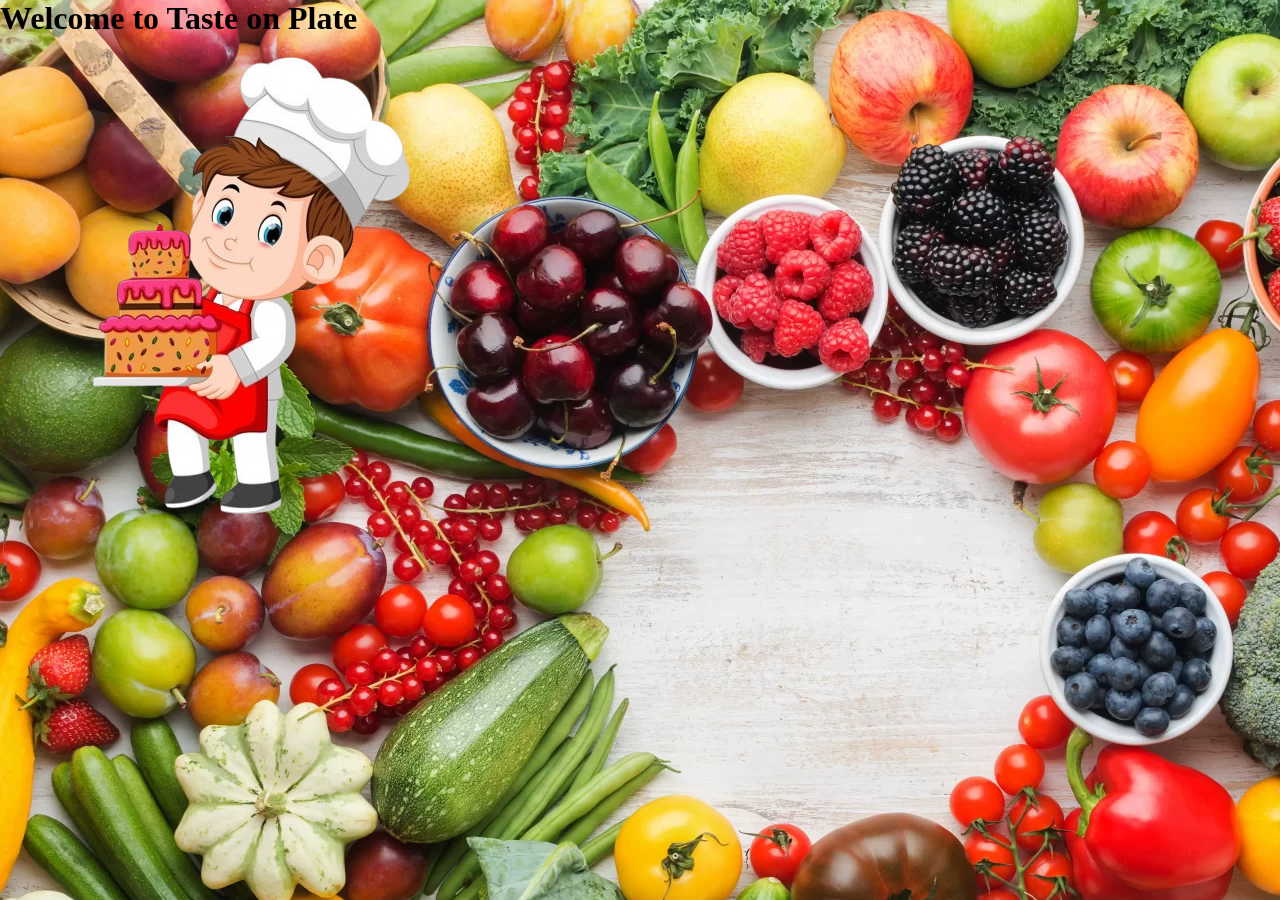
<file: index.html>
<!DOCTYPE html>
<html lang="en">
<head>
    <meta charset="UTF-8">
    <meta name="viewport" content="width=device-width, initial-scale=1.0">
    <title>Document</title>
    
    <style>
        img:hover{
        background-color: rgb(224, 220, 216);
        text-align: center;
        }
    </style>
    
    <link href="https://cdn.jsdelivr.net/npm/bootstrap@5.2.3/dist/css/bootstrap.min.css" rel="stylesheet" integrity="sha384-rbsA2VBKQhggwzxH7pPCaAqO46MgnOM80zW1RWuH61DGLwZJEdK2Kadq2F9CUG65" crossorigin="anonymous">
    <link href="https://unpkg.com/aos@2.3.1/dist/aos.css" rel="stylesheet">
    <link rel="stylesheet" href="css/main.css">

</head>
<body>
    <h1 class="h1 text-center text-warning bg-dark"data-aos="zoom-in-down">Welcome to Taste on Plate</h1>
    <div class="container-fluid d-flex justify-content-center">
        <div class="row">
            <div class="col-12 col-md-6 col-lg-6 col-12">
              <a href="home.html"><img src="images/chef-removebg.png" alt="" class="rounded-circle"data-aos="flip-left"
                data-aos-easing="ease-out-cubic"
                data-aos-duration="2000" ></a>
            </div>
        </div>
    </div>
<script src="https://cdn.jsdelivr.net/npm/bootstrap@5.2.3/dist/js/bootstrap.bundle.min.js" integrity="sha384-kenU1KFdBIe4zVF0s0G1M5b4hcpxyD9F7jL+jjXkk+Q2h455rYXK/7HAuoJl+0I4" crossorigin="anonymous"></script>
<script src="https://unpkg.com/aos@2.3.1/dist/aos.js"></script>

<script>
    AOS.init();
  </script>
 
</body>
</html>
</file>
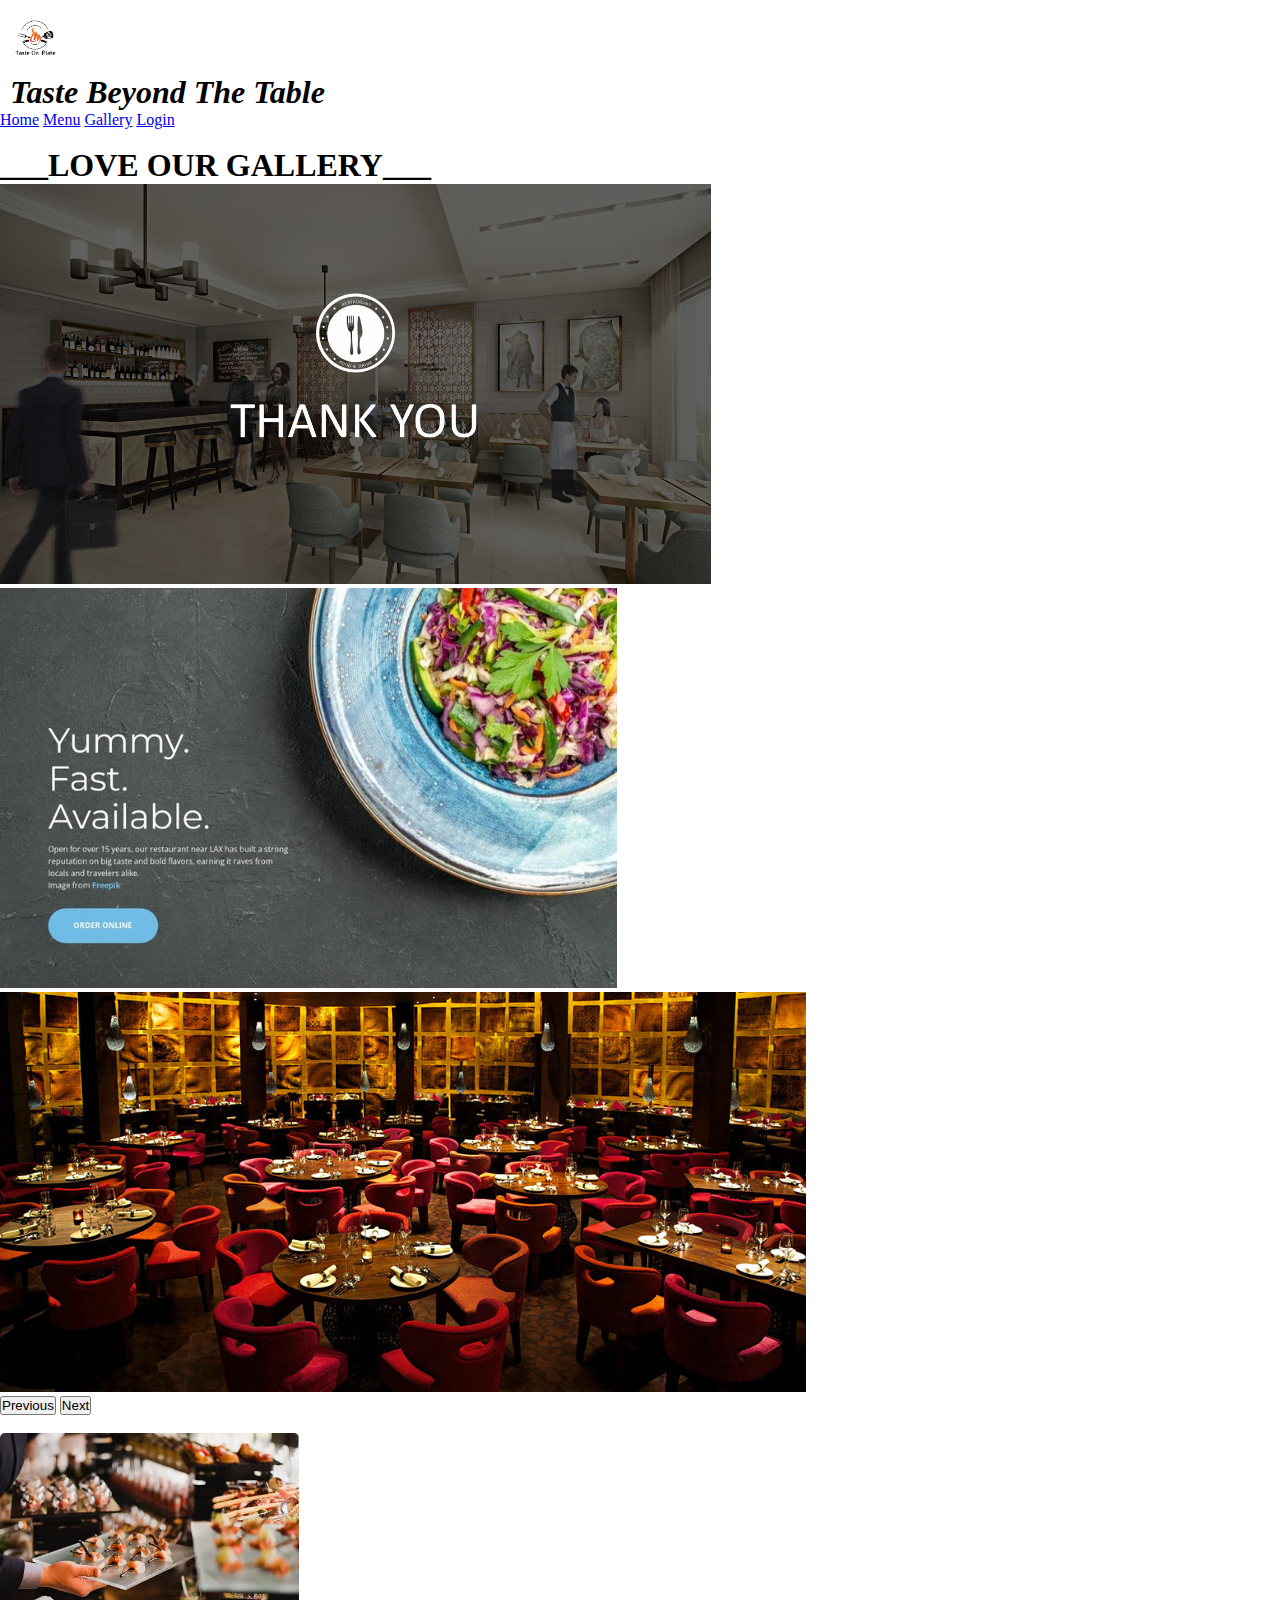
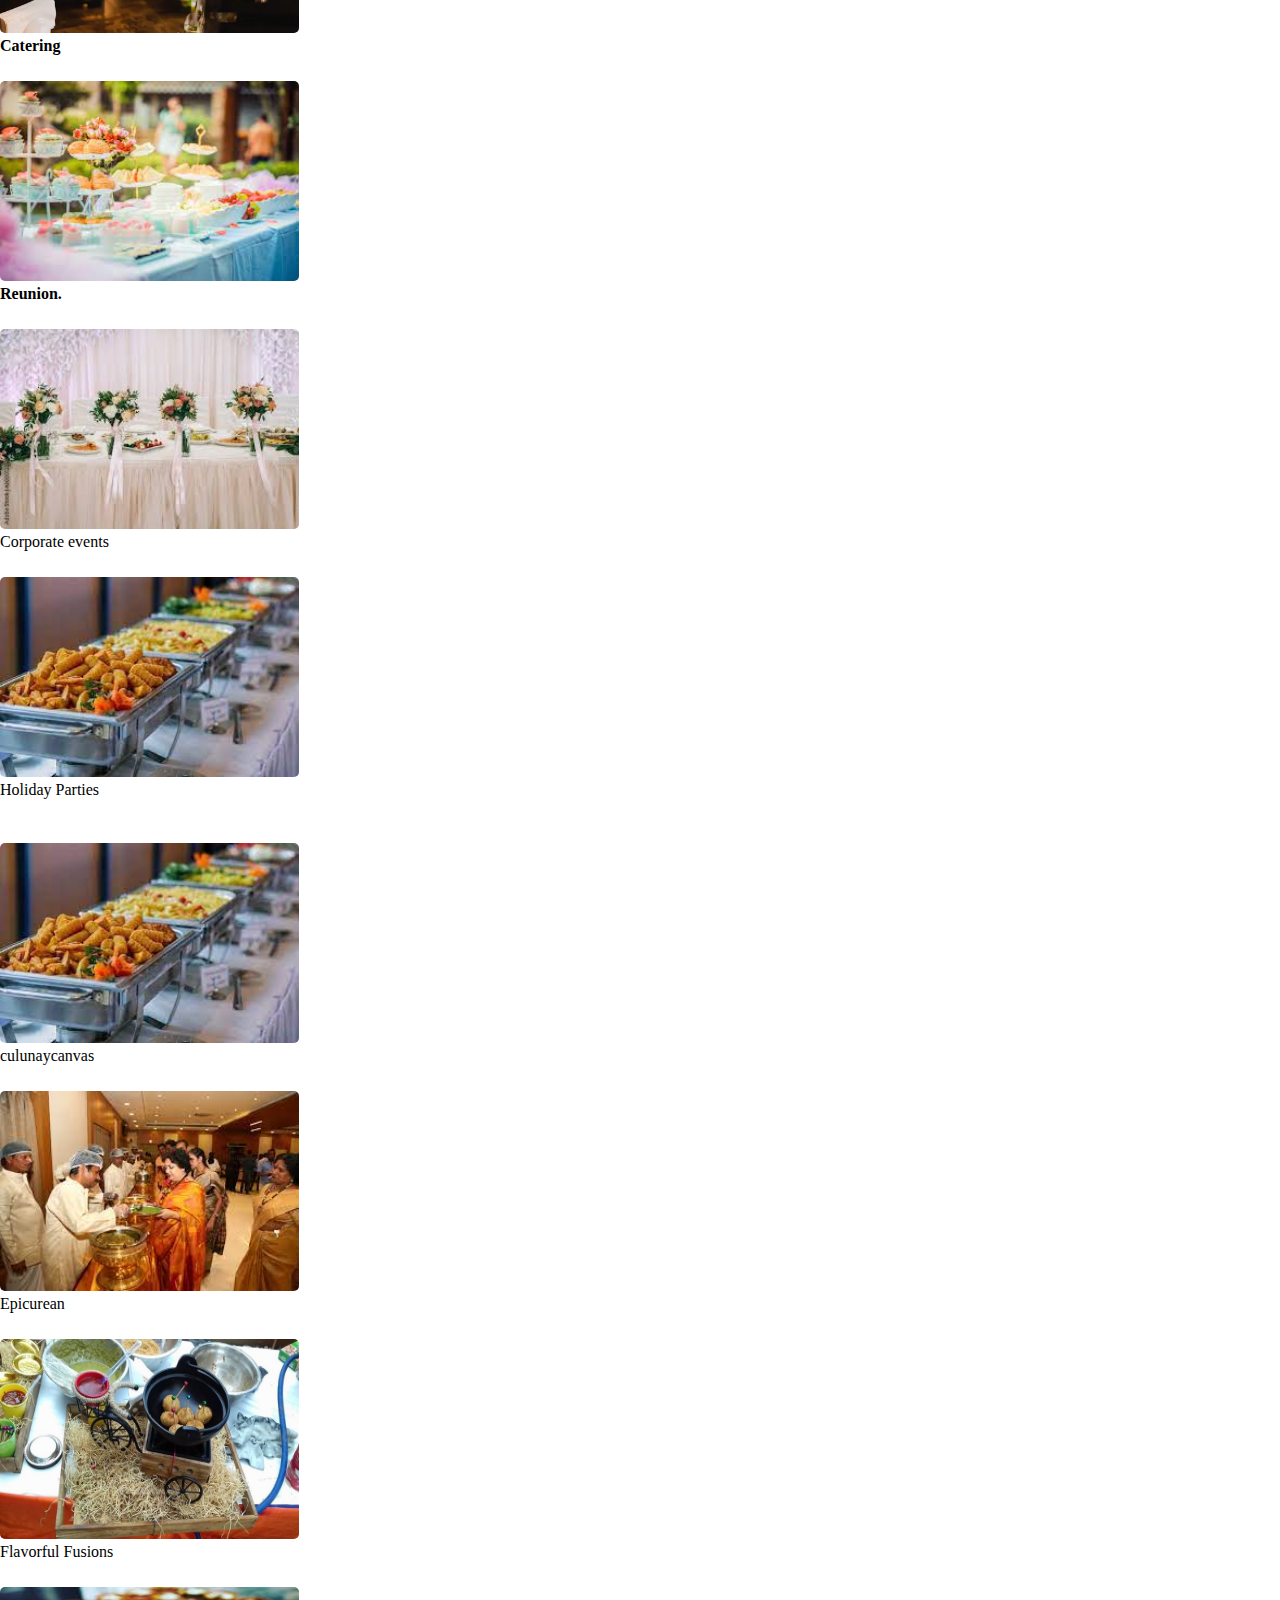
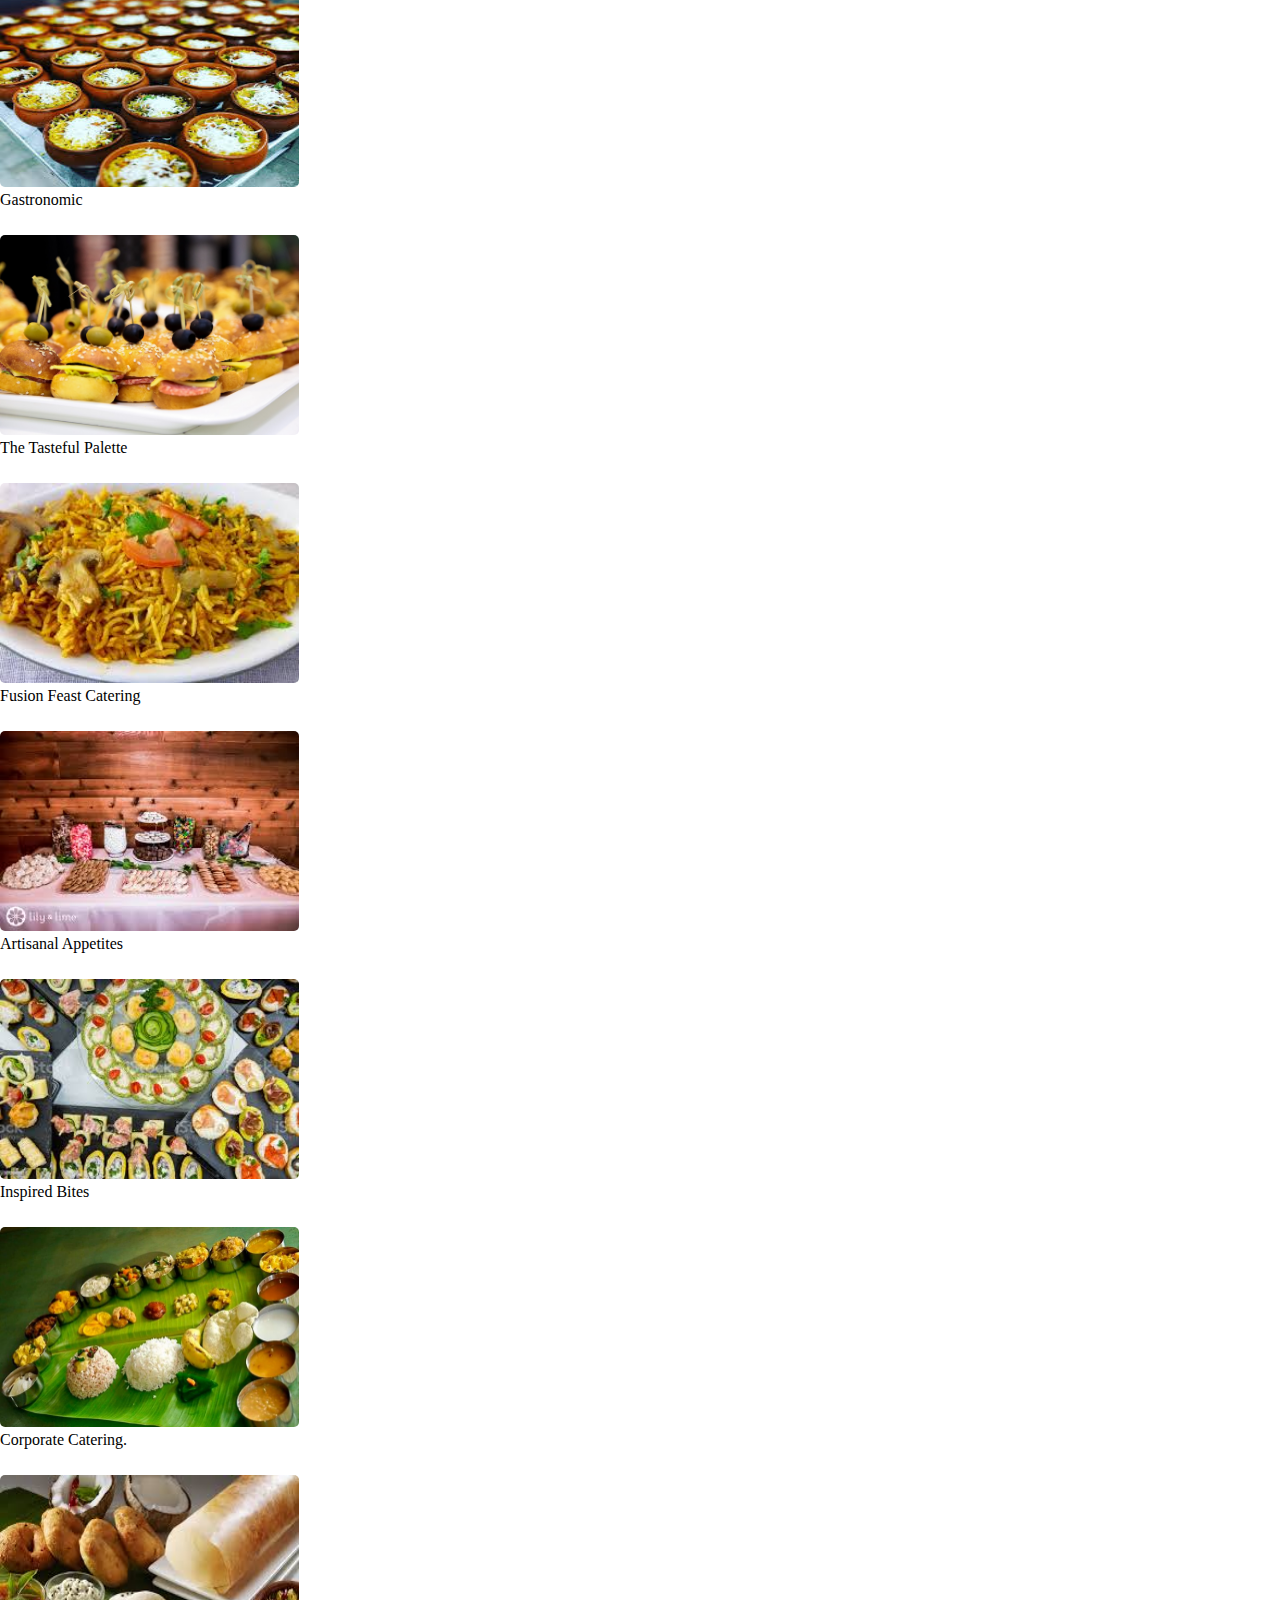
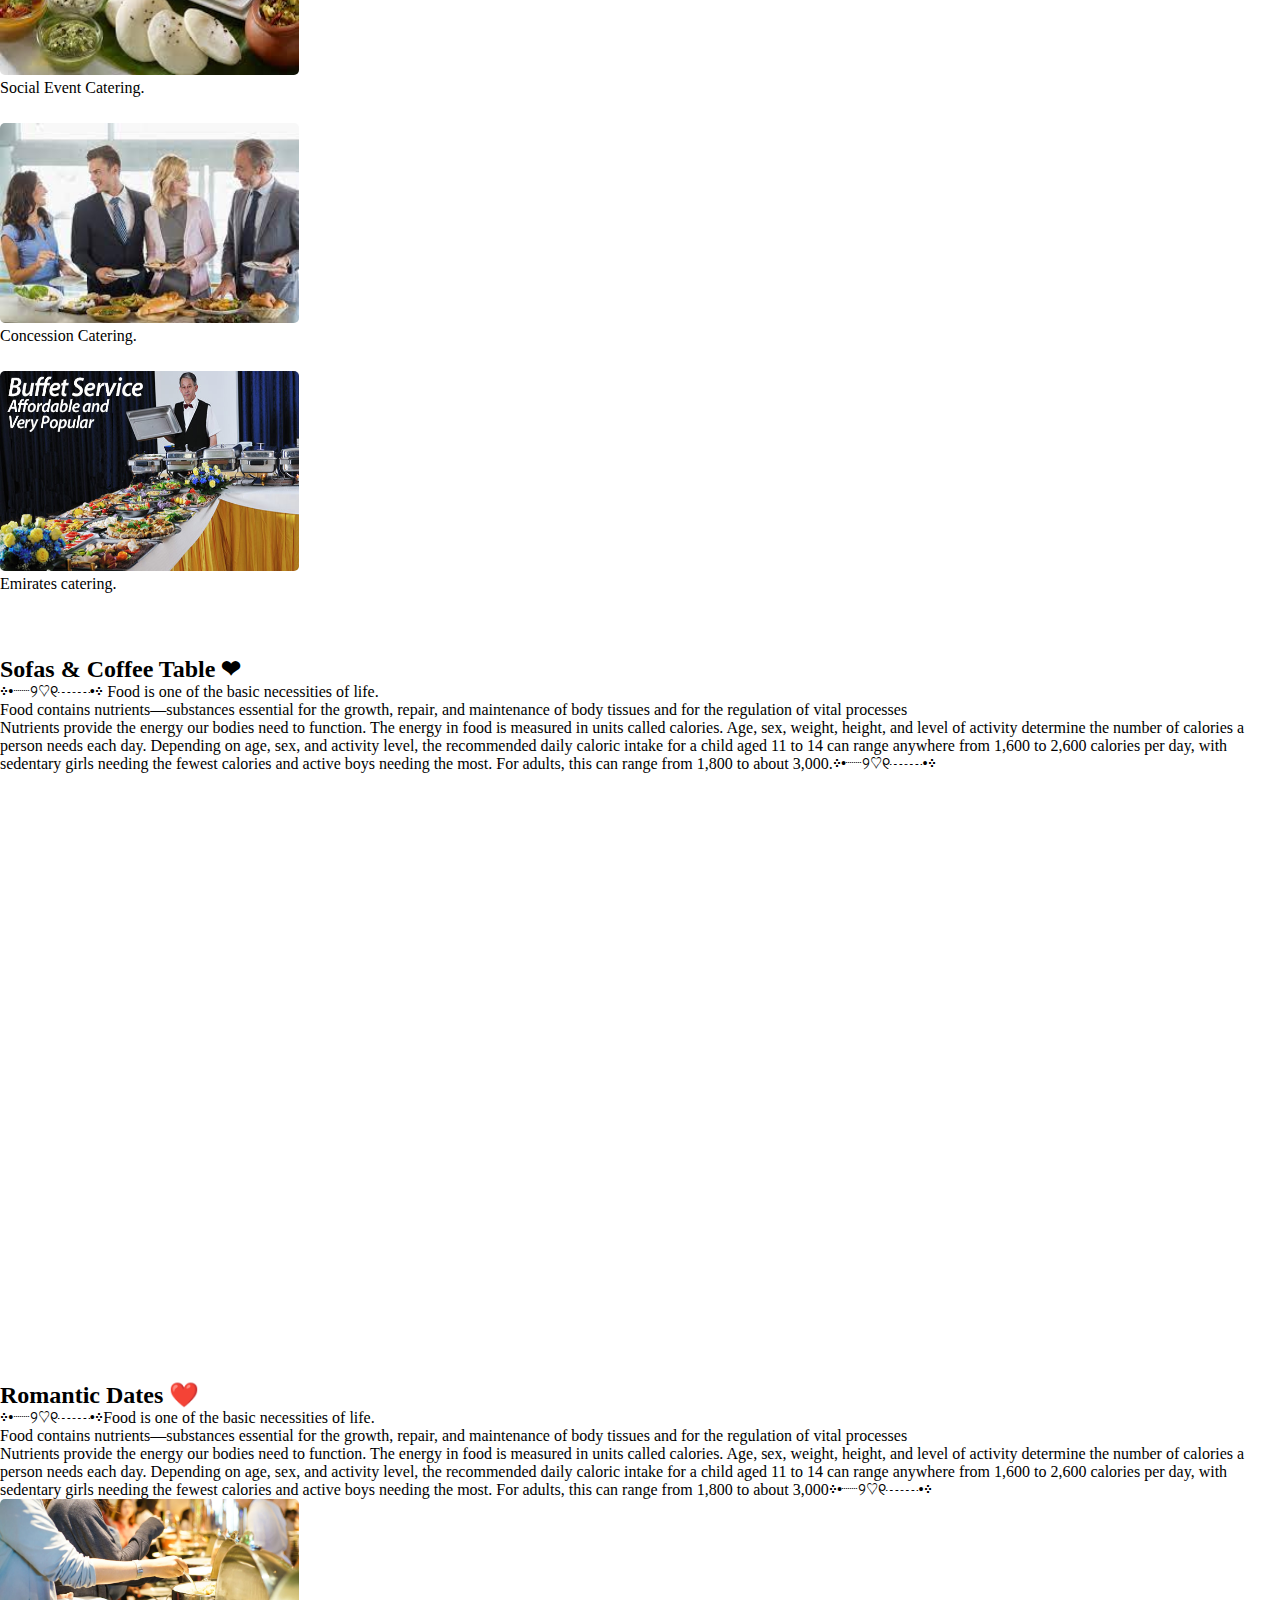
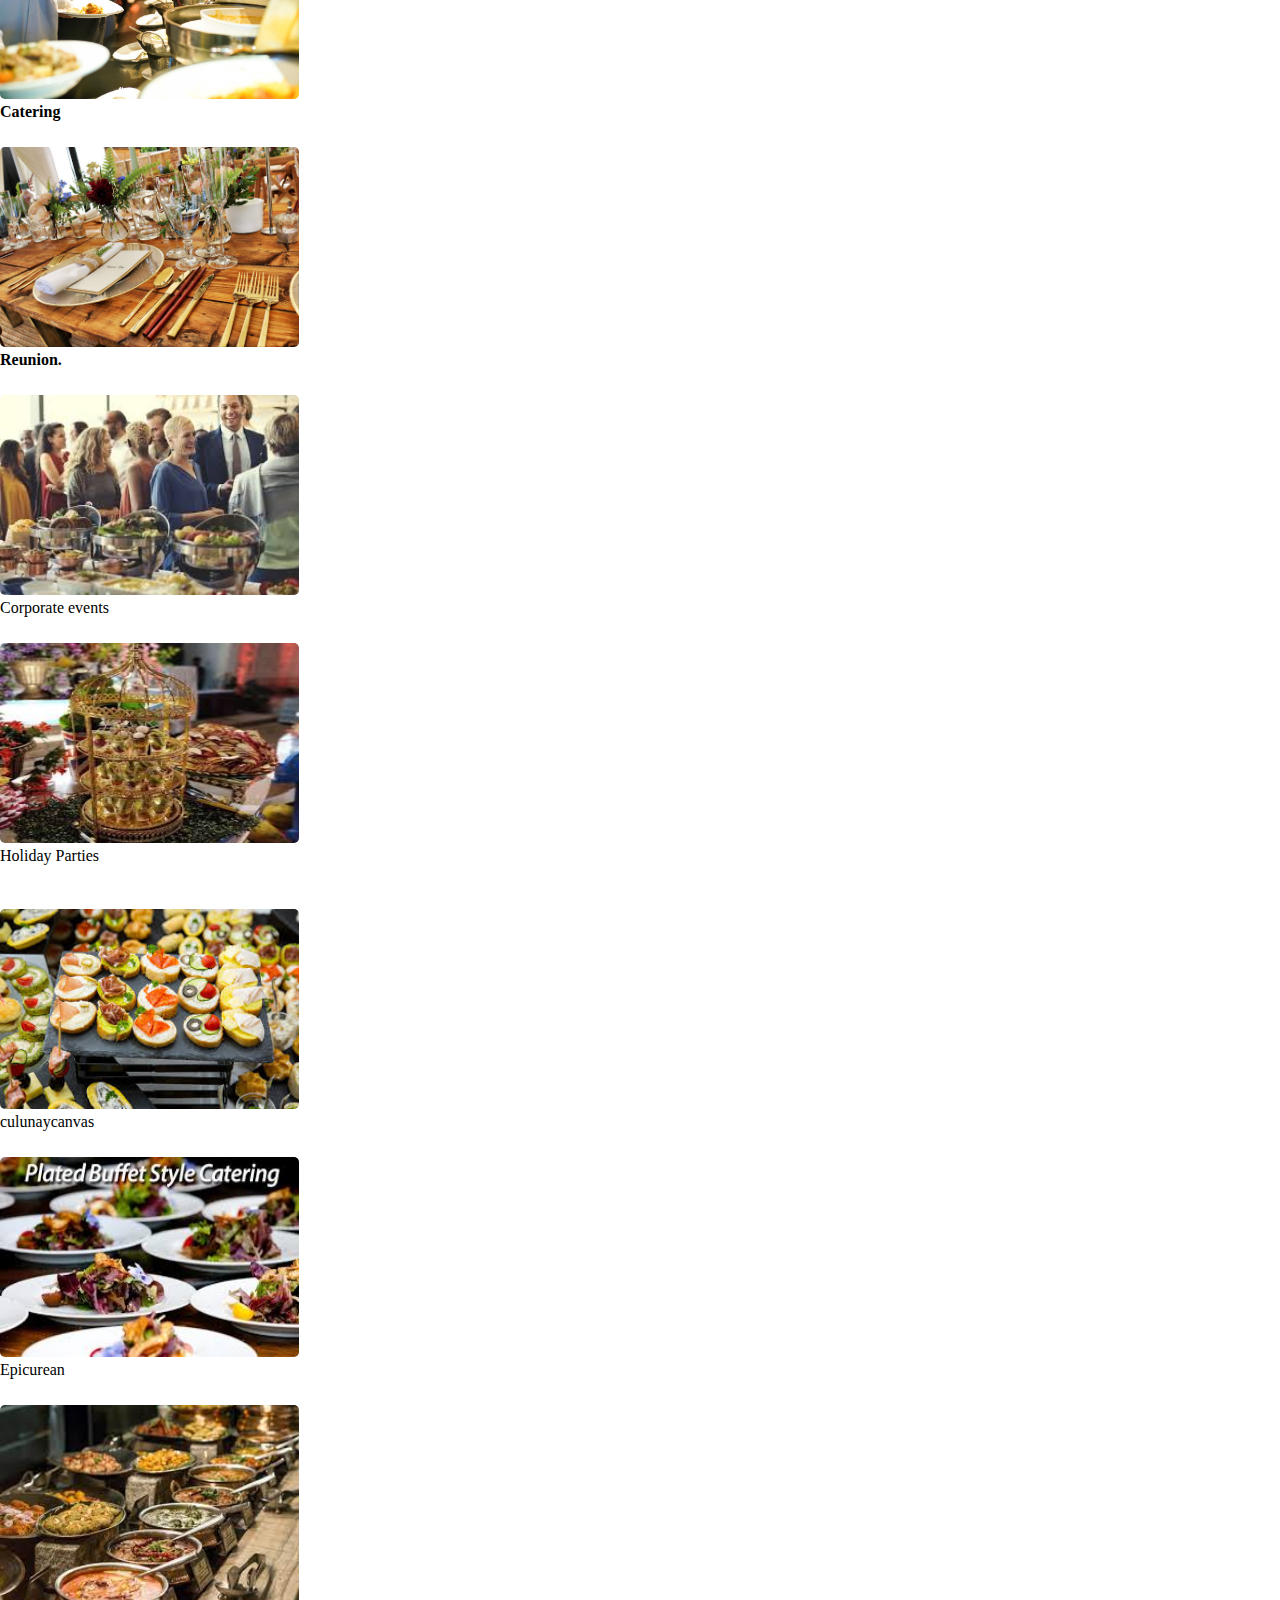
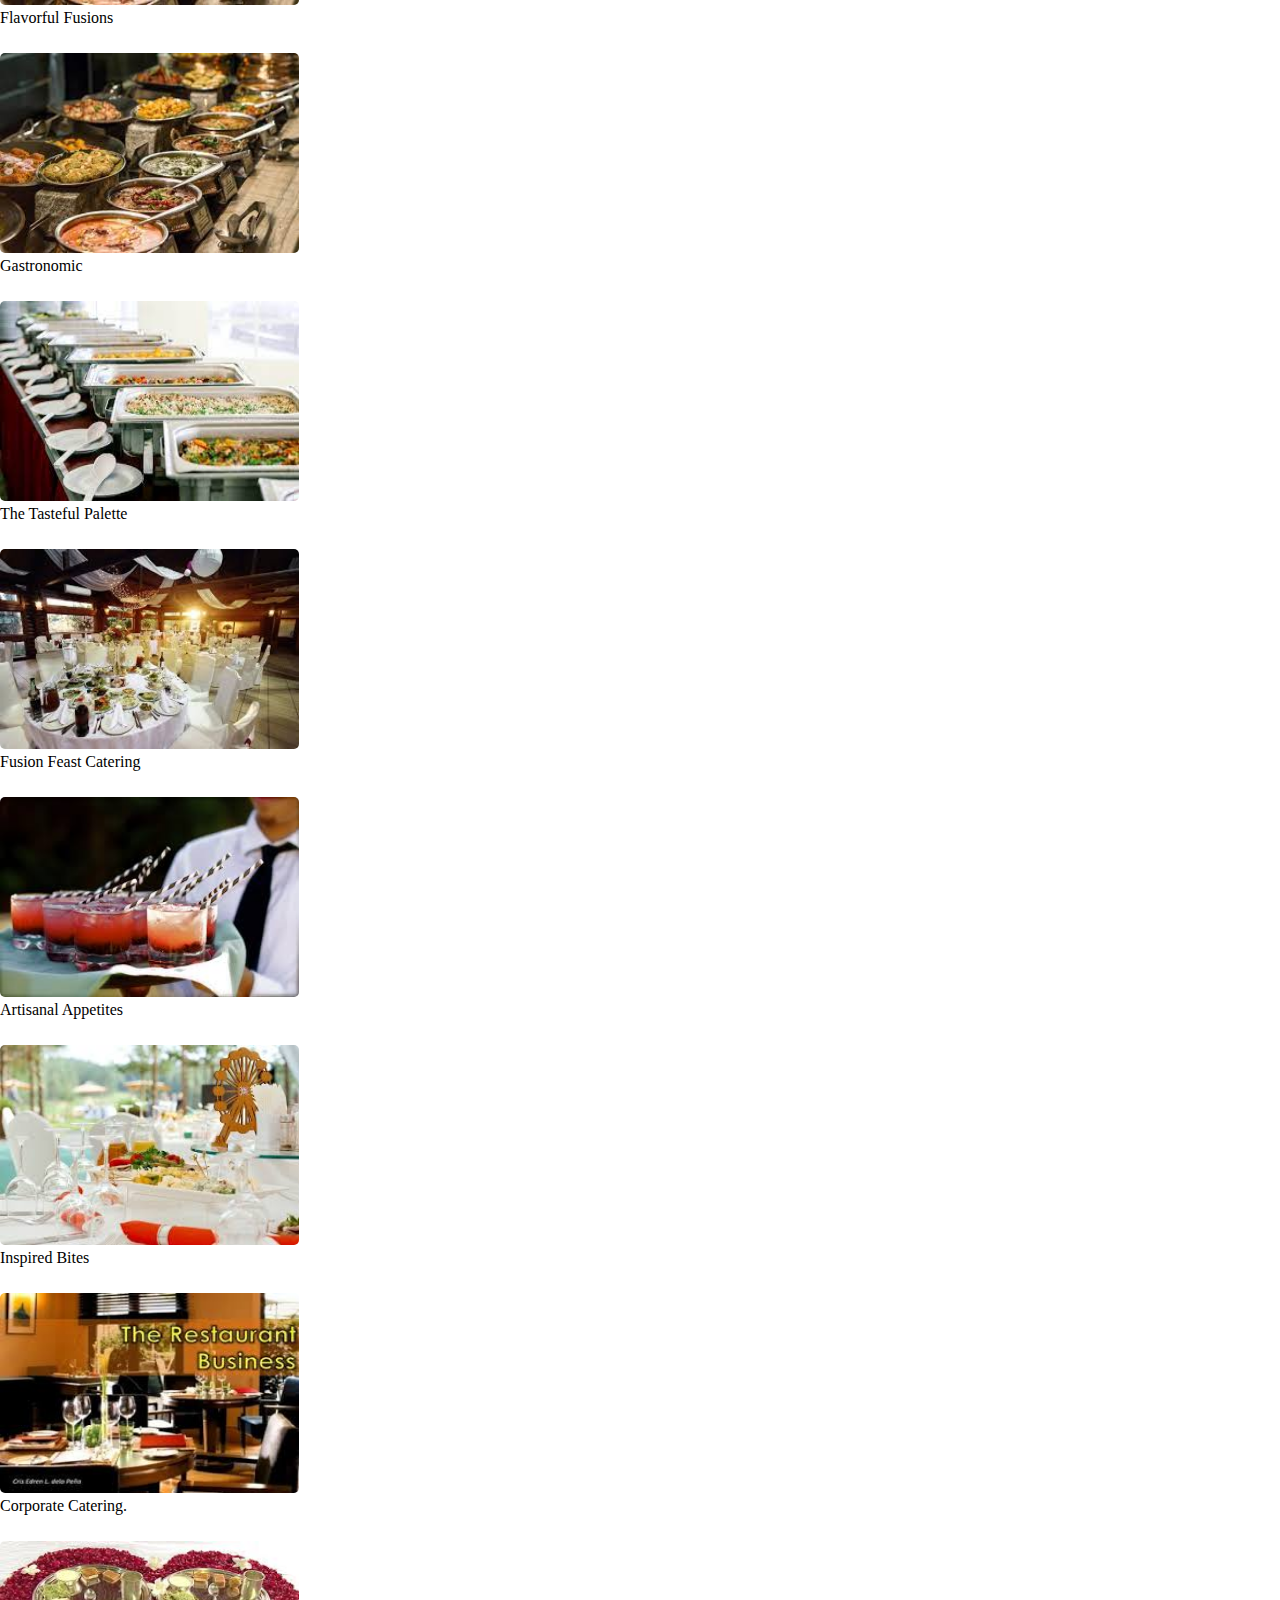
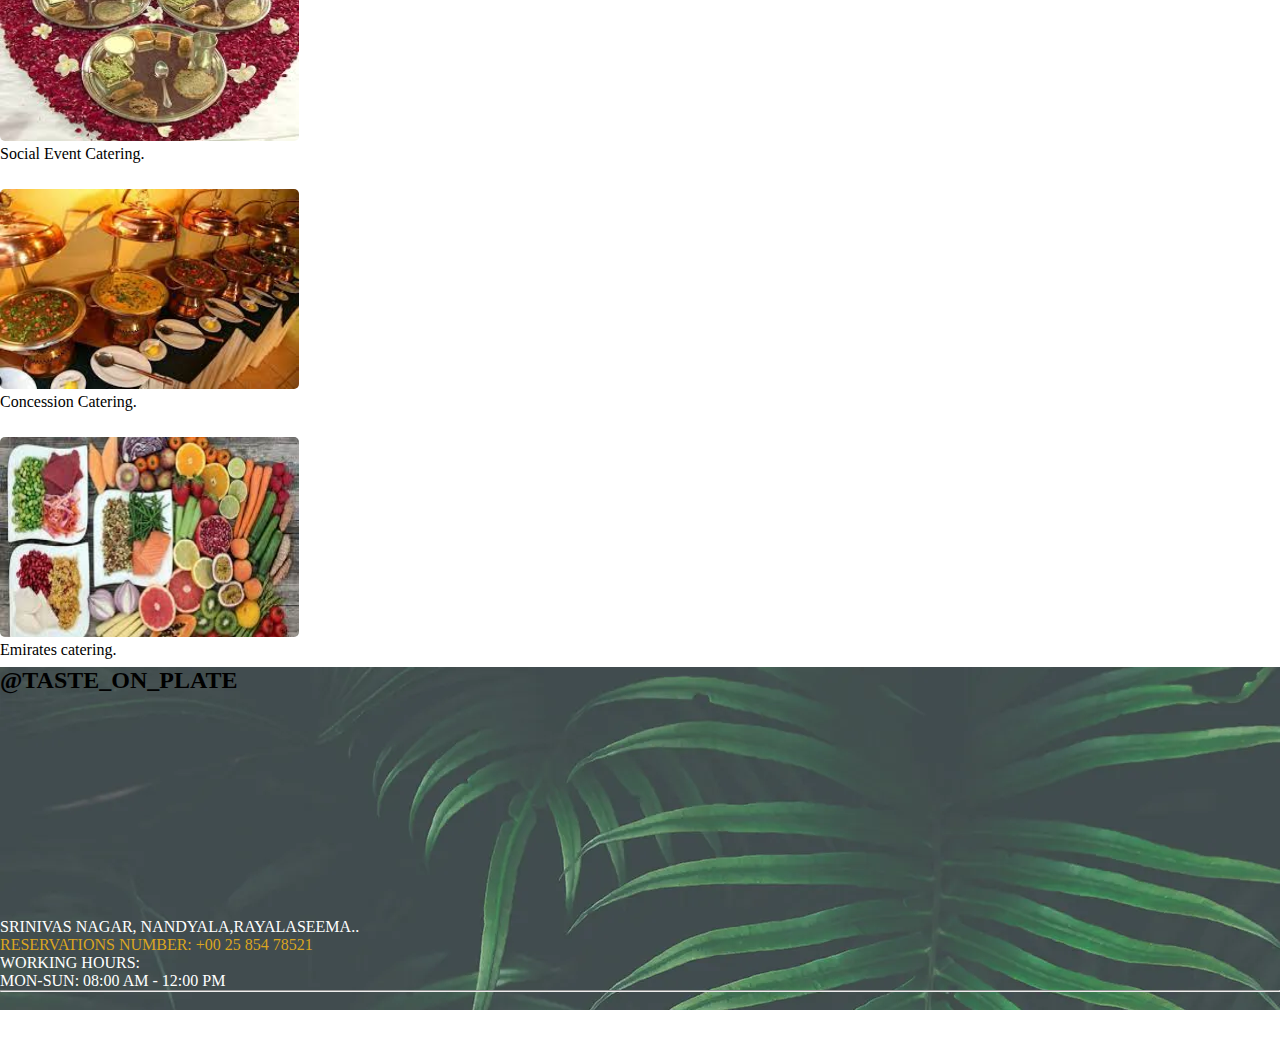
<file: gallery.html>
<!doctype html>
<html lang="en">

<head>
  <meta charset="utf-8">
  <meta name="viewport" content="width=device-width, initial-scale=1">
  <title>Bootstrap demo</title>
  <link href="https://cdn.jsdelivr.net/npm/bootstrap@5.2.3/dist/css/bootstrap.min.css" rel="stylesheet"
    integrity="sha384-rbsA2VBKQhggwzxH7pPCaAqO46MgnOM80zW1RWuH61DGLwZJEdK2Kadq2F9CUG65" crossorigin="anonymous">
  <link href="https://unpkg.com/aos@2.3.1/dist/aos.css" rel="stylesheet">
  <link rel="stylesheet" href="css/gallery.css">
  <link rel="stylesheet" href="https://cdnjs.cloudflare.com/ajax/libs/font-awesome/6.4.2/css/all.min.css"
    integrity="sha512-z3gLpd7yknf1YoNbCzqRKc4qyor8gaKU1qmn+CShxbuBusANI9QpRohGBreCFkKxLhei6S9CQXFEbbKuqLg0DA=="
    crossorigin="anonymous" referrerpolicy="no-referrer" />
</head>

<body class="bg-secondary">
  <div class="container-fluid ">
    <div class="row">
      <div class="col-12 col-sm-12 col-md-6 col-lg-6 col-12"></div>
      <nav class="navbar navbar-expand-lg bg-dark text-white">
        <div class="container-fluid">
          <img src="images/logo.png" alt="no image" class="logo" data-aos="flip-left" data-aos-easing="ease-out-cubic"
            data-aos-duration="2000" />
          <h1><i style="padding-left:10px;">Taste Beyond The Table</i></h1>
          <div class="navbar-nav ms-auto text-white ">
            <a class="nav-link active text-warning " aria-current="page" href="home.html">Home</a>
            <a class="nav-link text-warning " href="menu.html">Menu</a>
            <a class="nav-link text-warning " href="gallery.html">Gallery</a>
            <a class="nav-link text-warning" href="signin.html">Login</a>
          </div>
        </div>
      </nav>
    </div>
  </div><br>
  <!-- //nav bar end -->
  <h1 class=" h1 text-center bg-secondary text-white"><span style="font-family:cursive;">___LOVE OUR GALLERY___</span>
  </h1>
  <div id="carouselExampleControls" class="carousel slide" data-bs-ride="carousel">
    <div class="carousel-inner">
      <div class="carousel-item active">
        <img src="images/gellaryslide1.jpg" class="d-block w-100" height="400" alt="...">
      </div>
      <div class="carousel-item">
        <img src="images/slide2.jpg" class="d-block w-100" height="400" alt="...">
      </div>
      <div class="carousel-item">
        <img src="images/galleryslid2.jpg" class="d-block w-100" height="400" alt="...">
      </div>
    </div>
    <button class="carousel-control-prev" type="button" data-bs-target="#carouselExampleControls" data-bs-slide="prev">
      <span class="carousel-control-prev-icon" aria-hidden="true"></span>
      <span class="visually-hidden">Previous</span>
    </button>
    <button class="carousel-control-next" type="button" data-bs-target="#carouselExampleControls" data-bs-slide="next">
      <span class="carousel-control-next-icon" aria-hidden="true"></span>
      <span class="visually-hidden">Next</span>
    </button>
  </div><br>
  <!-- //slides end -->
  <!-- images start  here -->
  <div class="container-fluid">
    <div class="row">
      <div class="col-12 col-md-3 col-lg-3 col-12">
        <div class="card">
          <a href="one.html" style="text-decoration: none;color: black;"><img src="./images/catring1.webp" alt=""
              class="img1">
            <h4 class="h4 text-center">Catering</h4>
          </a>
        </div><br>
        <div class="card">
          <a href="one.html" style="text-decoration: none;color: black;"> <img src="./images/type1.jpg" alt=""
              class="img1">
            <h4 class="h4 text-center">Reunion.</h4>
          </a>
        </div><br>
        <div class="card">
          <a href="one.html" style="text-decoration: none;color: black;"></a><img src="./images/type3.jpg" alt=""
            class="img1">
          <p class="h4 text-center">Corporate events</p></a>
        </div><br>
        <div class="card">
          <a href="one.html" style="text-decoration: none;color: black;"></a><img src="./images/type4.jpg" alt=""
            class="img1">
          <p class="h4 text-center">Holiday Parties</p></a>
        </div><br>
      </div><br>
      <div class="col-sm-12 col-md-3 col-lg-3 col-12">
        <div class="card">
          <a href="one.html" style="text-decoration: none;color: black;"> <img src="./images/type4.jpg" class="img3"
              alt="...">
            <p class="h4 text-center">culunaycanvas</p>
          </a>
        </div><br>
        <div class="card">
          <a href="one.html" style="text-decoration: none;color: black;"></a><img src="./images/wedding.jpg"
            class="img3" alt="...">
          <p class="h4 text-center">Epicurean</p></a>
        </div><br>
        <div class="card">
          <a href="one.html" style="text-decoration: none;color: black;"> <img src="./images/item2.jpg" class="img3"
              alt="...">
            <p class="h4 text-center">Flavorful Fusions</p>
          </a>
        </div><br>
        <div class="card">
          <a href="one.html" style="text-decoration: none;color: black;"> <img src="./images/indian wedding food.jpg"
              class="img3" alt="...">
            <p class="h4  text-center">Gastronomic</p>
          </a>
        </div><br>
      </div>
      <div class="col-sm-12 col-md-3 col-lg-3 col-12">
        <div class="card">
          <a href="one.html" style="text-decoration: none;color: black;"> <img src="./images/catring8.jpg" class="img4"
              alt="...">
            <p class="h4 text-center">The Tasteful Palette</p>
          </a>
        </div><br>
        <div class="card">
          <a href="one.html" style="text-decoration: none;color: black;"> <img src="./images/catring6.jpg" class="img4"
              alt="">
            <p class="h4 text-center">Fusion Feast Catering</p>
          </a>
        </div><br>
        <div class="card">
          <a href="one.html" style="text-decoration: none;color: black;"></a><img src="./images/friendly.jpg"
            class="img4" alt="...">
          <p class="h4 text-center">Artisanal Appetites</p></a>
        </div><br>
        <div class="card">
          <a href="one.html" style="text-decoration: none;color: black;"><img src="./images/canapes.jpg" class="img4"
              alt="...">
            <p class="h4 text-center">Inspired Bites</p>
          </a>
        </div><br>
      </div>
      <div class="col-sm-12 col-md-3 col-lg-3 col-12">
        <div class="card">
          <a href="one.html" style="text-decoration: none;color: black;"> <img src="./images/south.jpg" class="img2"
              alt="...">
            <p class="h4 text-center">Corporate Catering.</p>
          </a>
        </div><br>
        <div class="card">
          <a href="one.html" style="text-decoration: none;color: black;"></a><img src="./images/tiffin.jpg" class="img2"
            alt="...">
          <p class="h4 text-center">Social Event Catering.</p></a>
        </div><br>
        <div class="card">
          <a href="one.html" style="text-decoration: none;color: black;"> <img src="./images/diff.jpg" class="img2"
              alt="...">
            <p class="h4 text-center">Concession Catering.</p>
          </a>
        </div><br>
        <div class="card">
          <a href="one.html" style="text-decoration: none;color: black;"> <img src="./images/c2.jpg" class="img2"
              alt="...">
            <p class="h4 text-center">Emirates catering.</p>
          </a>
        </div><br>
      </div><br><br>
      <!-- images part1 end -->
      <div class="container-fluid my-5">
        <div class="row">
          <div class="col-12 col-md-6 col-lg-6 col-12">
            <h2 class="h2 text-center text-info">Sofas & Coffee Table ❤</h2>
            <p class="p text-white text-center rounded-pill"> <span class="text-warning">༶•┈┈୨♡୧┈┈•༶</span> Food is one
              of the basic necessities of life.<br>
              Food contains nutrients—substances essential for the growth, repair, and maintenance of body
              tissues and for the regulation of vital processes<br>
              Nutrients provide the energy our bodies need to function.
              The energy in food is measured in units called calories.
              Age, sex, weight, height, and level of activity determine the number of calories a person needs each day.
              Depending on age, sex, and activity level,
              the recommended daily caloric intake for a child aged 11 to 14 can range anywhere from 1,600 to 2,600
              calories per day,
              with sedentary girls needing the fewest calories and active boys needing the most.
              For adults, this can range from 1,800 to about 3,000.<span class="text-warning">༶•┈┈୨♡୧┈┈•༶</span></p>
          </div>
          <div class="col-12 col-md-6 col-lg-6 col-12">
            <img src="images/table.jpg" alt="" class="items1" data-aos="fade-left">
          </div>
        </div>
        <!-- paragraph end 1 -->
        <!-- paragraph start 2 here -->
        <div class="container-fluid my-5">
          <div class="row">
            <div class="col-12 col-md-6 col-lg-6 col-12">
              <img src="images/table2.jpg" alt="" class="items1" data-aos="fade-left">
            </div>
            <div class="col-12 col-md-6 col-lg-6 col-12">
              <h2 class="h2 text-center text-info">Romantic Dates ❤️</h2>
              <p class="p text-white text-center"><span class="text-warning">༶•┈┈୨♡୧┈┈•༶</span>Food is one of the basic
                necessities of life.<br>
                Food contains nutrients—substances essential for the growth, repair, and maintenance of body
                tissues and for the regulation of vital processes<br>
                Nutrients provide the energy our bodies need to function.
                The energy in food is measured in units called calories.
                Age, sex, weight, height, and level of activity determine the number of calories a person needs each
                day.
                Depending on age, sex, and activity level,
                the recommended daily caloric intake for a child aged 11 to 14 can range anywhere from 1,600 to 2,600
                calories per day,
                with sedentary girls needing the fewest calories and active boys needing the most.
                For adults, this can range from 1,800 to about 3,000<span class="text-warning">༶•┈┈୨♡୧┈┈•༶</span></p>
            </div>
          </div>
        </div>
        <!-- paragraph end 2 -->
        <div class="container-fluid">
          <div class="row">
            <div class="col-12 col-md-3 col-lg-3 col-12">
              <div class="card">
                <a href="one.html" style="text-decoration: none;color: black;"><img src="./images/p1.jpg" alt=""
                    class="img1">
                  <h4 class="h4 text-center">Catering</h4>
                </a>
              </div><br>
              <div class="card">
                <a href="one.html" style="text-decoration: none;color: black;"><img src="./images/p2.jpeg" alt=""
                    class="img1">
                  <h4 class="h4 text-center">Reunion.</h4>
                </a>
              </div><br>
              <div class="card">
                <a href="one.html" style="text-decoration: none;color: black;"><img src="./images/p3.jpg" alt=""
                  class="img1">
                <p class="h4 text-center">Corporate events</p></a>
              </div><br>
              <div class="card">
                <a href="one.html" style="text-decoration: none;color: black;"><img src="./images/p4.jpg" alt=""
                  class="img1">
                <p class="h4 text-center">Holiday Parties</p></a>
              </div><br>
            </div><br>
            <div class="col-sm-12 col-md-3 col-lg-3 col-12">
              <div class="card">
                <a href="one.html" style="text-decoration: none;color: black;"><img src="./images/p5.jpg" class="img3"
                    alt="...">
                  <p class="h4 text-center">culunaycanvas</p>
                </a>
              </div><br>
              <div class="card">
                <a href="one.html" style="text-decoration: none;color: black;"><img src="./images/p6.jpg"
                  class="img3" alt="...">
                <p class="h4 text-center">Epicurean</p></a>
              </div><br>
              <div class="card">
                <a href="one.html" style="text-decoration: none;color: black;"> <img src="./images/p7.jpg" class="img3"
                    alt="...">
                  <p class="h4 text-center">Flavorful Fusions</p>
                </a>
              </div><br>
              <div class="card">
                <a href="one.html" style="text-decoration: none;color: black;"> <img src="./images/p8.jpg" class="img3"
                    alt="...">
                  <p class="h4  text-center">Gastronomic</p>
                </a>
              </div><br>
            </div>
            <div class="col-sm-12 col-md-3 col-lg-3 col-12">
              <div class="card">
                <a href="one.html" style="text-decoration: none;color: black;"> <img src="./images/p9.jpg" class="img4"
                    alt="...">
                  <p class="h4 text-center">The Tasteful Palette</p>
                </a>
              </div><br>
              <div class="card">
                <a href="one.html" style="text-decoration: none;color: black;"> <img src="./images/p10.jpg" class="img4"
                    alt="">
                  <p class="h4 text-center">Fusion Feast Catering</p>
                </a>
              </div><br>
              <div class="card">
                <a href="one.html" style="text-decoration: none;color: black;"><img src="./images/p11.jpg"
                  class="img4" alt="...">
                <p class="h4 text-center">Artisanal Appetites</p></a>
              </div><br>
              <div class="card">
                <a href="one.html" style="text-decoration: none;color: black;"><img src="./images/p12.jpg" class="img4"
                    alt="...">
                  <p class="h4 text-center">Inspired Bites</p>
                </a>
              </div><br>
            </div>
            <div class="col-sm-12 col-md-3 col-lg-3 col-12">
              <div class="card">
                <a href="one.html" style="text-decoration: none;color: black;"> <img src="./images/p13.jpg" class="img2"
                    alt="...">
                  <p class="h4 text-center">Corporate Catering.</p>
                </a>
              </div><br>
              <div class="card">
                <a href="one.html" style="text-decoration: none;color: black;"><img src="./images/p14.jpg"
                  class="img2" alt="...">
                <p class="h4 text-center">Social Event Catering.</p></a>
              </div><br>
              <div class="card">
                <a href="one.html" style="text-decoration: none;color: black;"> <img src="./images/p15.jpg" class="img2"
                    alt="...">
                  <p class="h4 text-center">Concession Catering.</p>
                </a>
              </div><br>
              <div class="card">
                <a href="one.html" style="text-decoration: none;color: black;"> <img src="./images/p16.jpg" class="img2"
                    alt="...">
                  <p class="h4 text-center">Emirates catering.</p>
                </a>
              </div>
            </div>
            
              <!-- footer start here -->
              <div class="container-fluid" style="background-image:url(images/footer-background.webp);">
                <div class="row">
                  <div class="col-12 col-md-12 col-lg-12 text-center">
                    <h2 class="h2  text-white text-start"><span style="font-family: cursive;">@TASTE_ON_PLATE</span>
                    </h2>
                    <img src="images/logo.png" alt="" class="footerimg" data-aos="flip-left"
                      data-aos-easing="ease-out-cubic" data-aos-duration="2000">
                    <p class="footerp">SRINIVAS NAGAR, NANDYALA,RAYALASEEMA..<br>
                      <span style="color: goldenrod;">RESERVATIONS NUMBER: +00 25 854 78521</span><br>
                      WORKING HOURS:<br>
                      MON-SUN: 08:00 AM - 12:00 PM<br>
                    </p>
                    <hr style="color: white;">
                    <div class="icon">
                      <a href="#" style="color:white"><i class="fa-brands fa-facebook-f fa-xl"
                          style="padding-right: 20px;"></i></a>
                      <a href="#" style="color:white"><i class="fa-brands fa-twitter fa-xl"
                          style="padding-right: 20px;"></i></a>
                      <a href="#" style="color:white"><i class="fa-brands fa-square-instagram fa-xl"
                          style="padding-right: 20px;"></i></a>
                      <a href="#" style="color:white"><i class="fa-brands fa-linkedin fa-xl"
                          style="padding-right: 20px;"></i></a>
                    </div>
                  </div>
                </div>
              </div>
            </div>
          </div>
          <script src="https://cdn.jsdelivr.net/npm/bootstrap@5.2.3/dist/js/bootstrap.bundle.min.js"
            integrity="sha384-kenU1KFdBIe4zVF0s0G1M5b4hcpxyD9F7jL+jjXkk+Q2h455rYXK/7HAuoJl+0I4"
            crossorigin="anonymous"></script>
          <script src="https://unpkg.com/aos@2.3.1/dist/aos.js"></script>
          <script>
            AOS.init();
          </script>
</body>

</html>
</file>
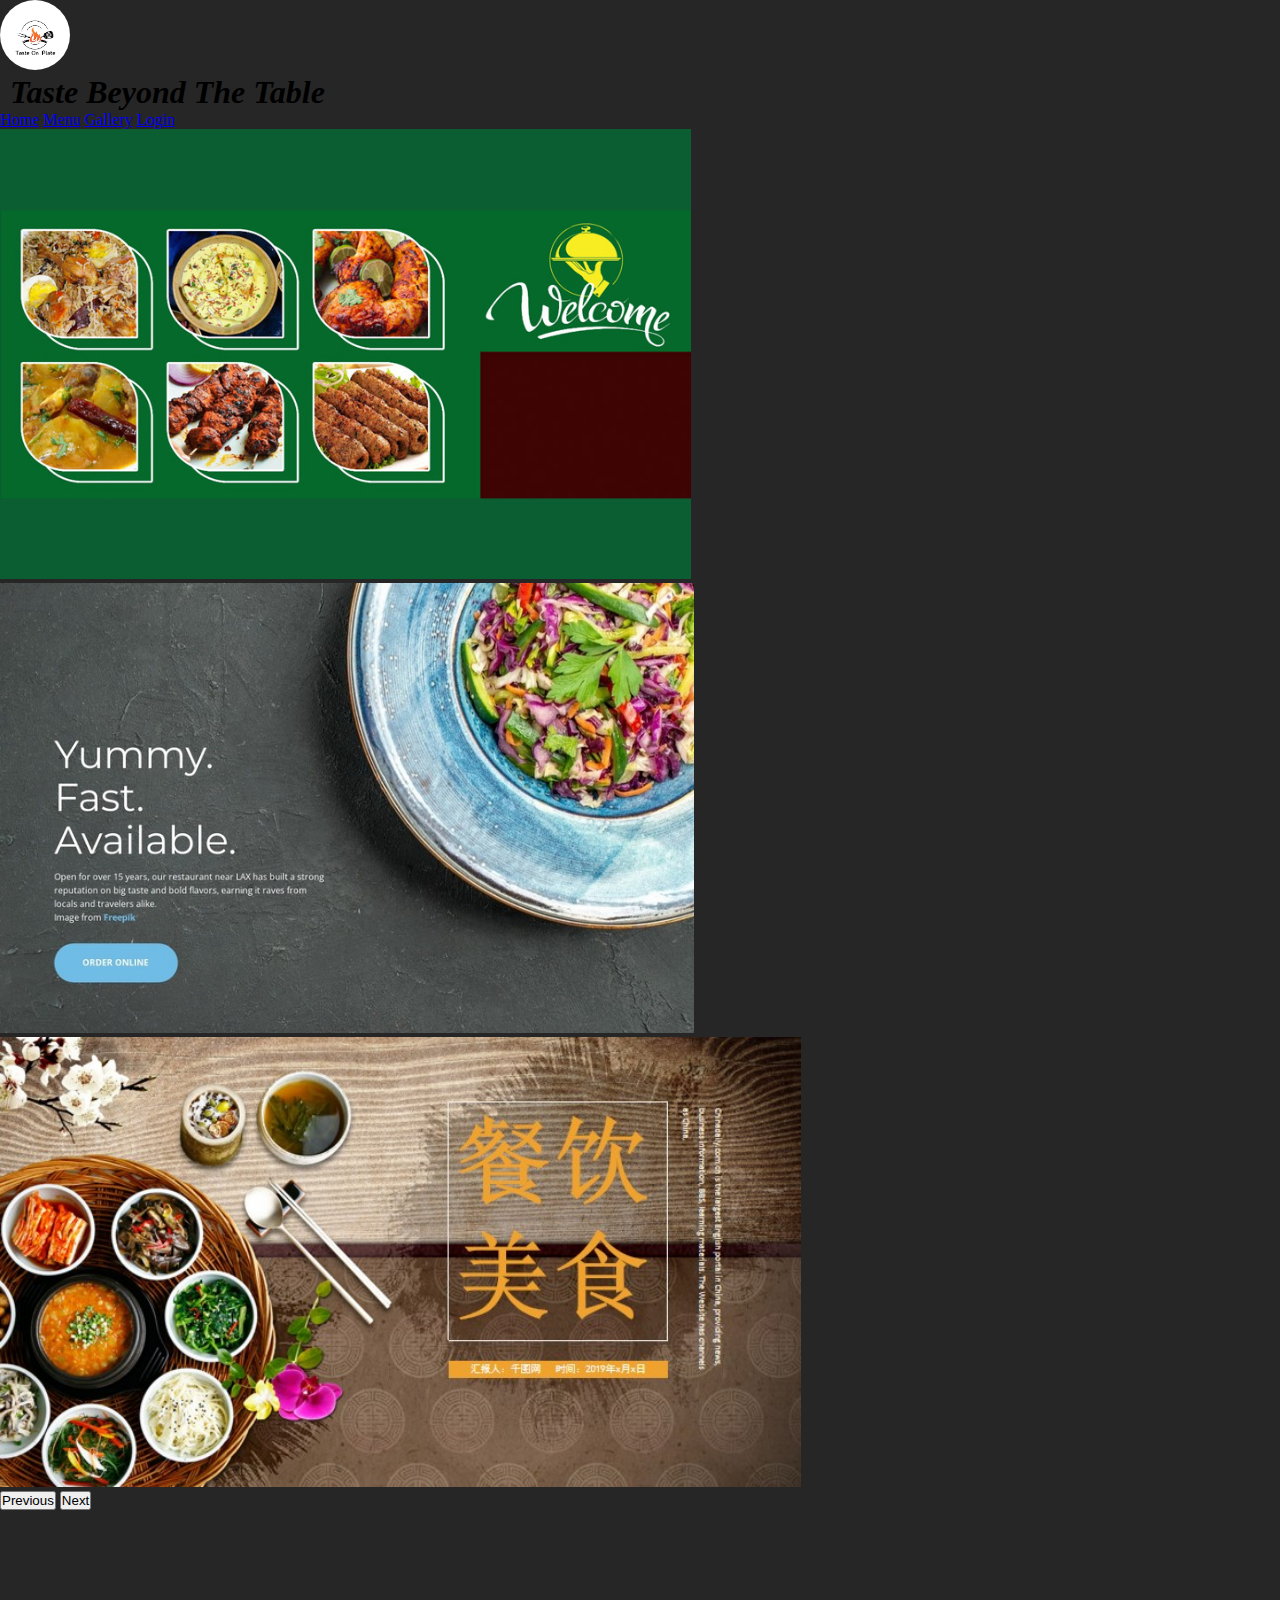
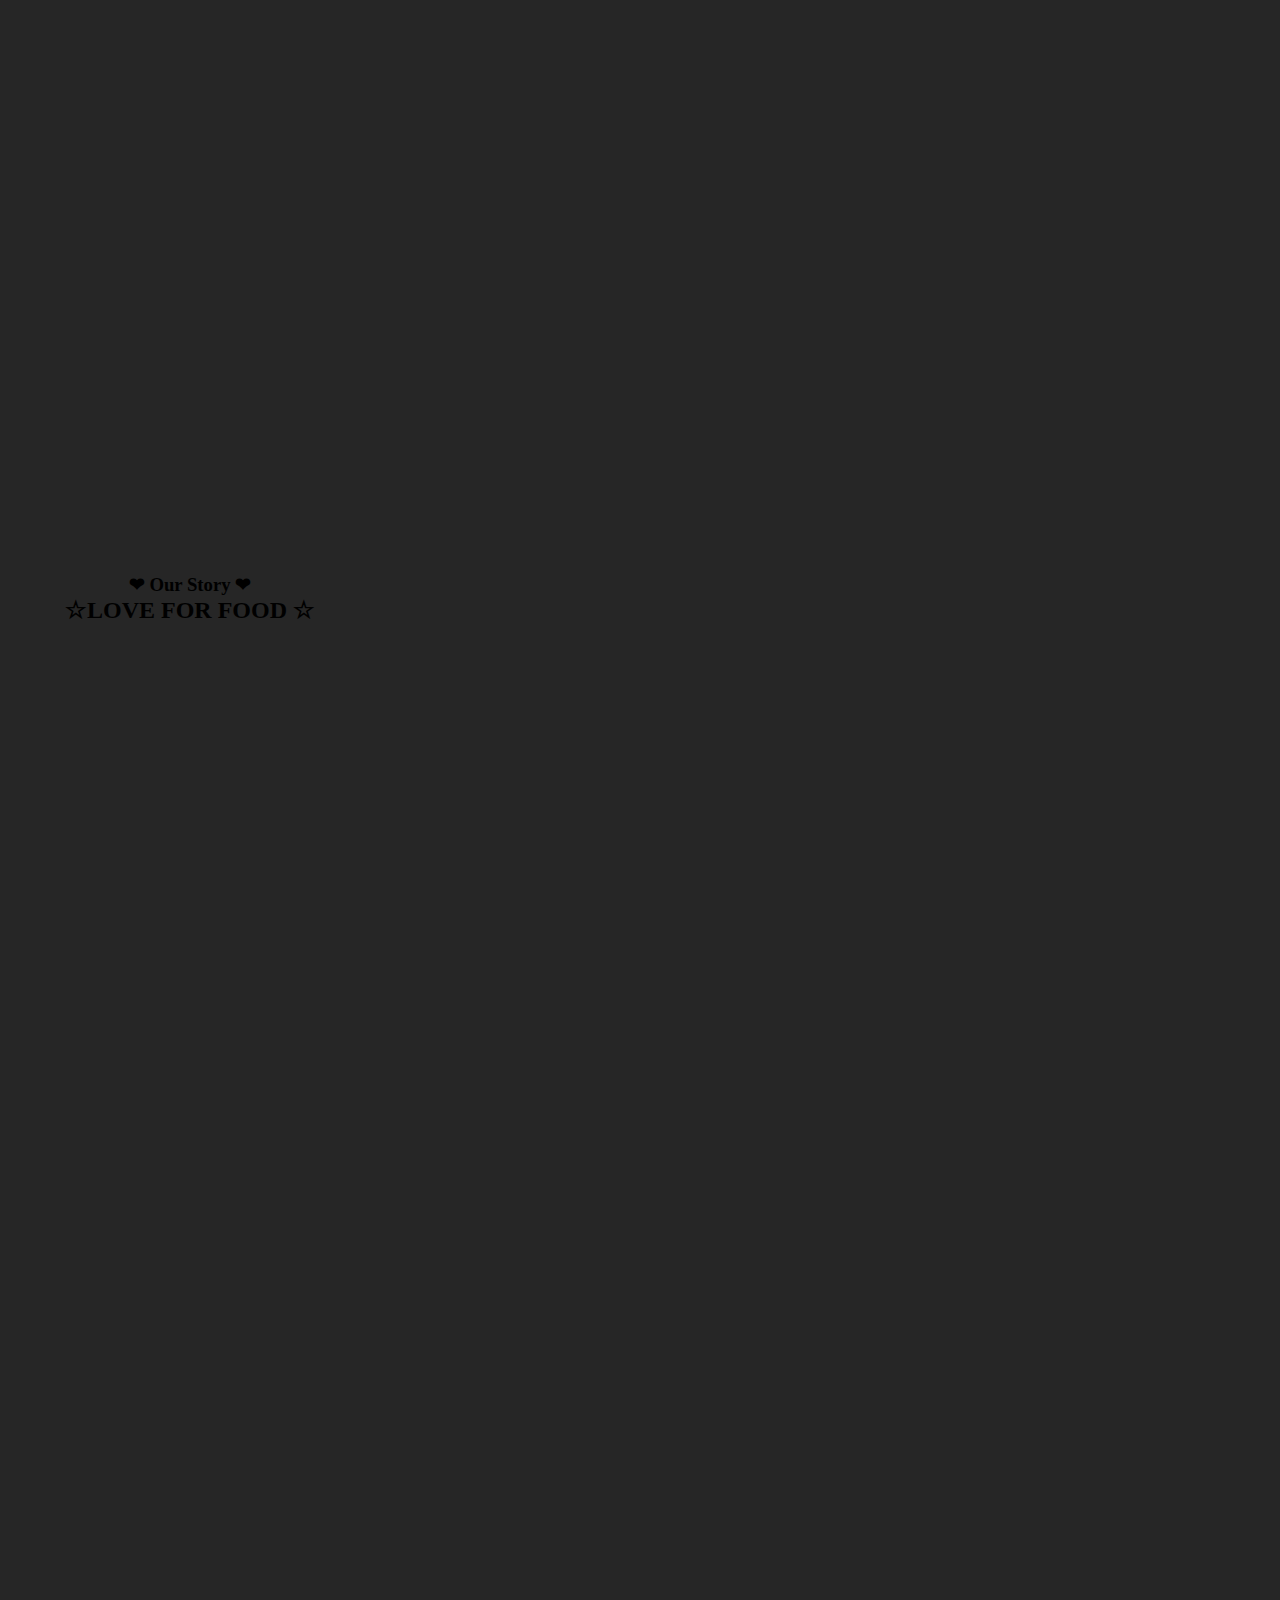
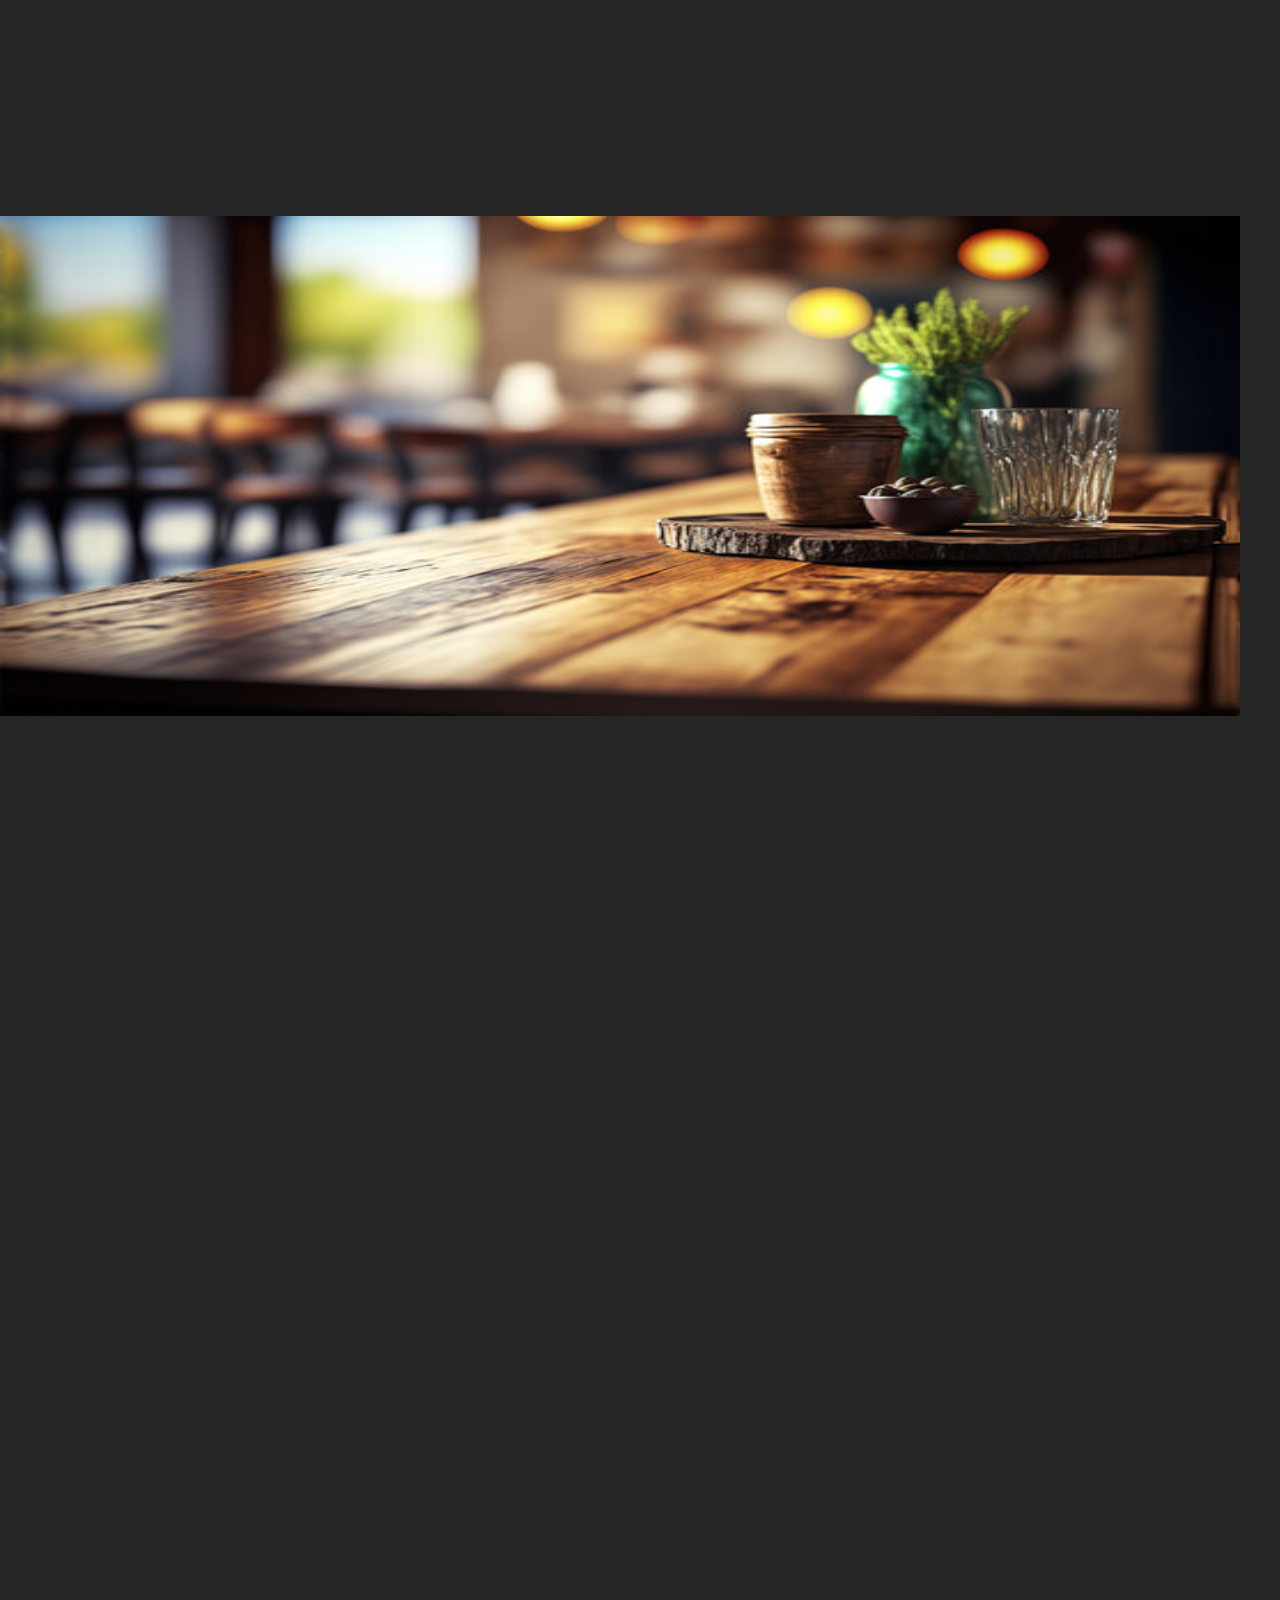
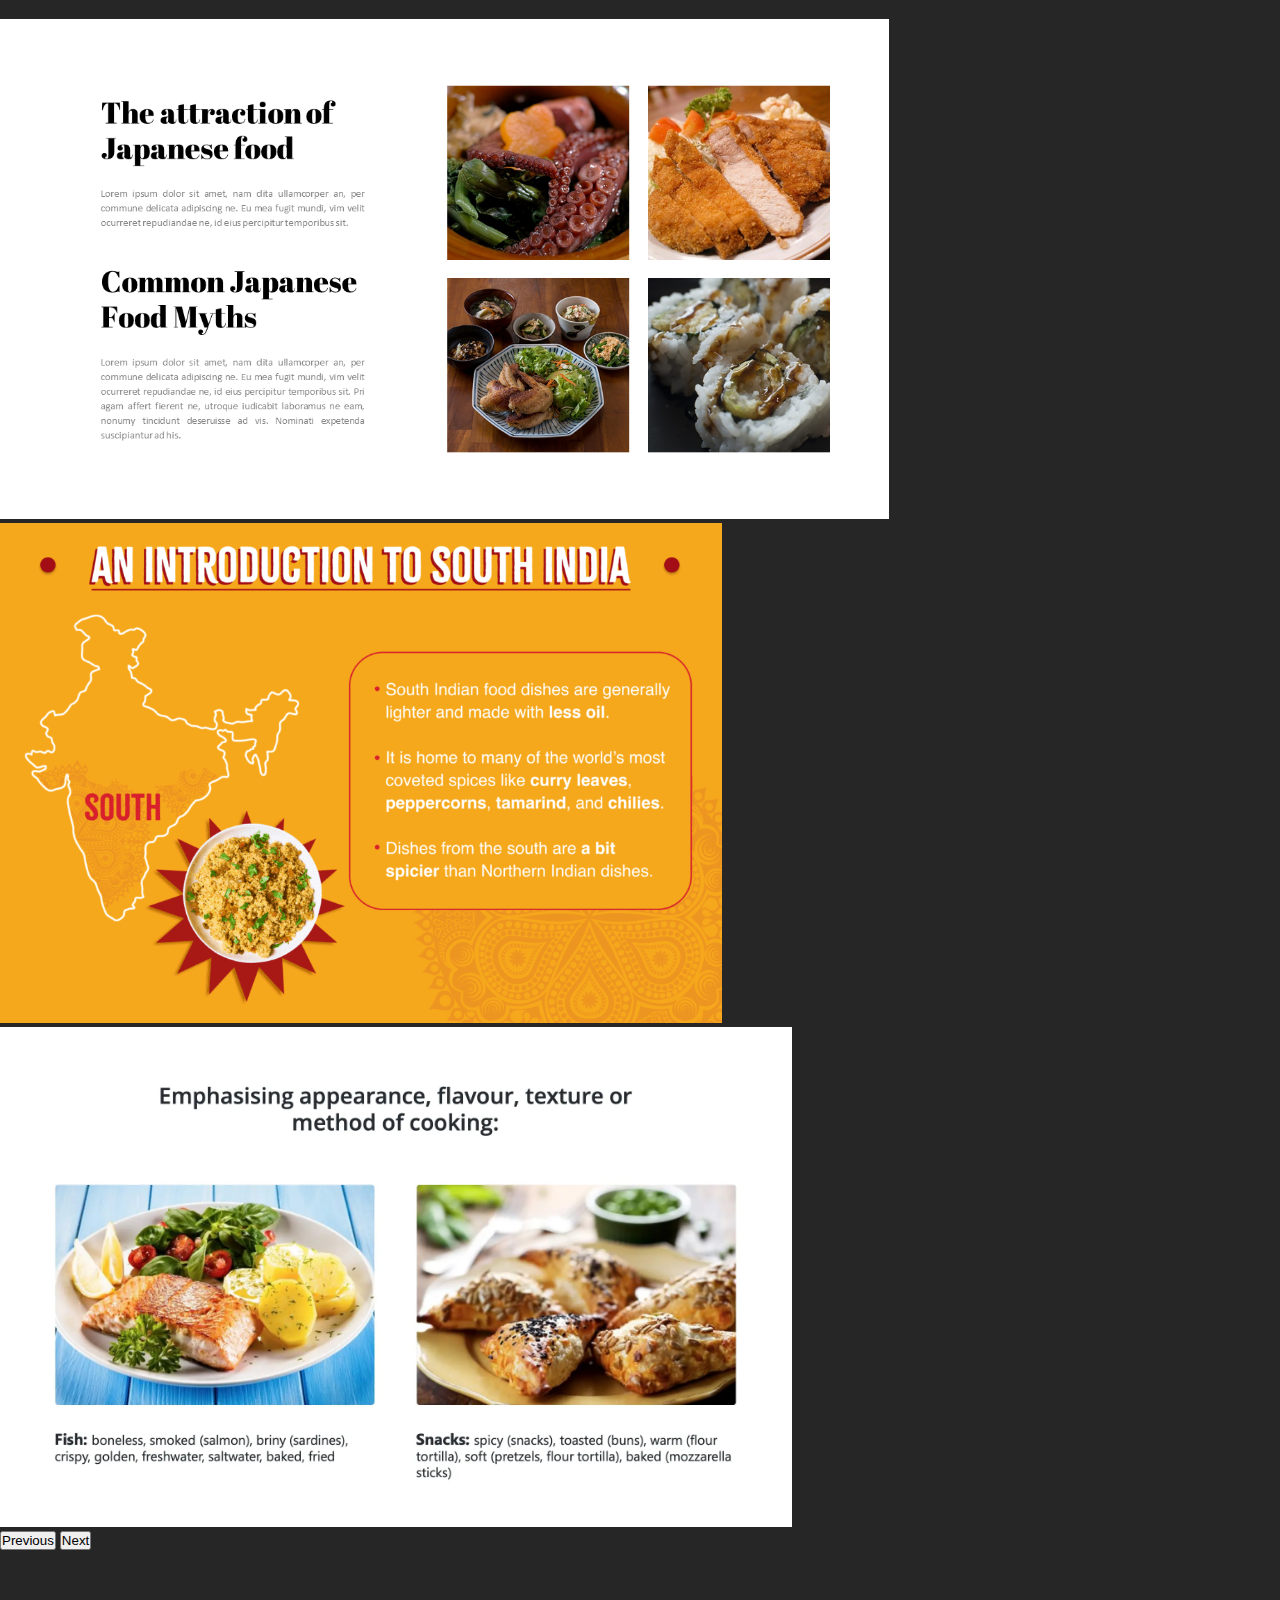
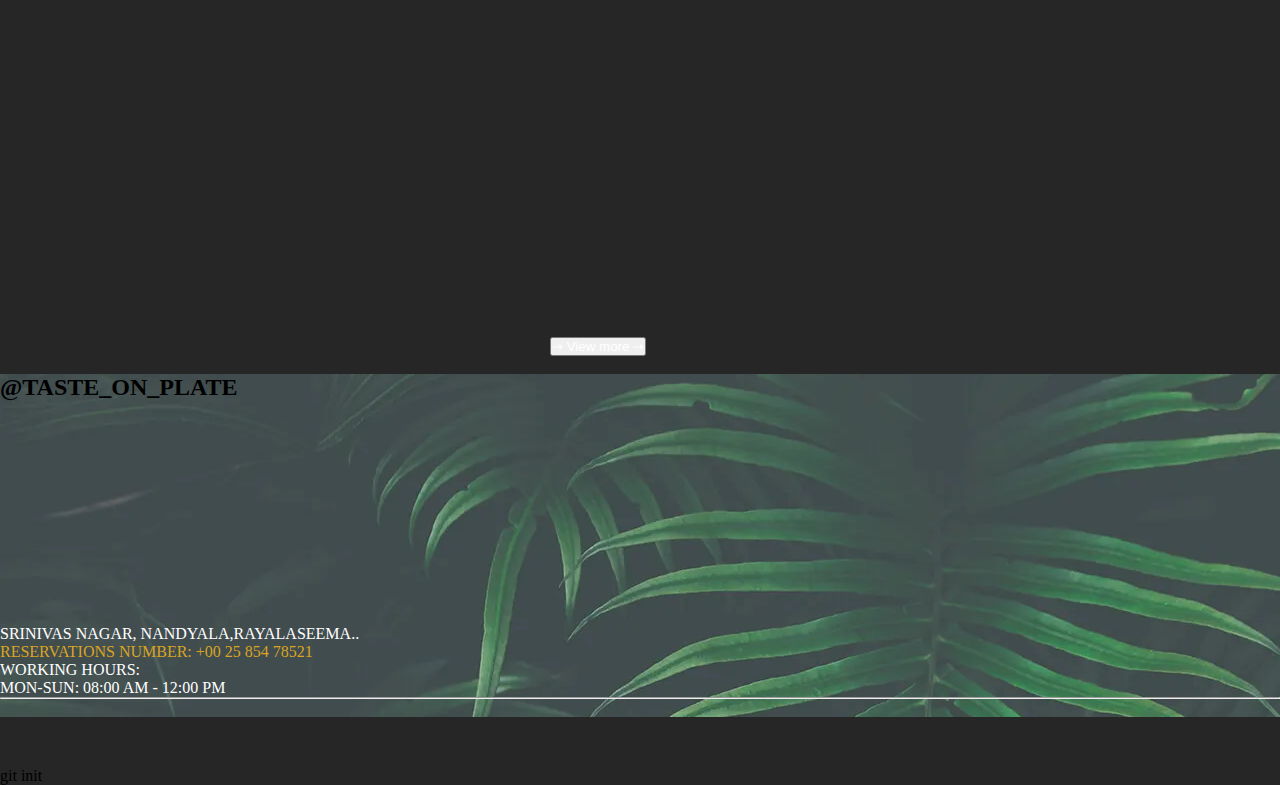
<file: home.html>
<!DOCTYPE html>
<html lang="en">

<head>
  <meta charset="UTF-8">
  <meta name="viewport" content="width=device-width, initial-scale=1.0">
  <title>Document</title>
  <link href="https://cdn.jsdelivr.net/npm/bootstrap@5.2.3/dist/css/bootstrap.min.css" rel="stylesheet"
    integrity="sha384-rbsA2VBKQhggwzxH7pPCaAqO46MgnOM80zW1RWuH61DGLwZJEdK2Kadq2F9CUG65" crossorigin="anonymous">
  <link rel="stylesheet" href="https://cdnjs.cloudflare.com/ajax/libs/font-awesome/6.4.2/css/all.min.css"
    integrity="sha512-z3gLpd7yknf1YoNbCzqRKc4qyor8gaKU1qmn+CShxbuBusANI9QpRohGBreCFkKxLhei6S9CQXFEbbKuqLg0DA=="
    crossorigin="anonymous" referrerpolicy="no-referrer" />
  <link rel="stylesheet" href="css/home.css">
  <link href="https://unpkg.com/aos@2.3.1/dist/aos.css" rel="stylesheet">
</head>
<!-- boydy section -->
<!-- nav bar -->

<body style="background-color:rgb(38, 38, 38);">
  <div class="container-fluid">
    <div class="row">
      <div class="col-12 col-sm-12 col-md-6 col-lg-6 col-12"></div>
      <nav class="navbar navbar-expand-lg bg-dark text-white">
        <div class="container-fluid">
          <img src="images/logo.png" alt="no image" class="logo" data-aos="flip-left" data-aos-easing="ease-out-cubic"
            data-aos-duration="2000" />
          <h1><i style="padding-left:10px;">Taste Beyond The Table</i></h1>
          <div class="navbar-nav ms-auto text-white">
            <a class="nav-link active text-warning" aria-current="page" href="#">Home</a>
            <a class="nav-link text-warning " href=menu.html>Menu</a>
            <a class="nav-link text-warning" href="gallery.html">Gallery</a>
            <a class="nav-link text-warning" href="signin.html">Login</a>
          </div>
        </div>
    </div>
    </nav>
  </div>
  <!-- nav bar end -->
  <!-- carousel start  -->
  <div id="carouselExampleControls" class="carousel slide" data-bs-ride="carousel">
    <div class="carousel-inner">
      <div class="carousel-item active">
        <img src="images/slide1.jpg" class="d-block w-100" height="450" alt="...">
      </div>
      <div class="carousel-item">
        <img src="images/slide2.jpg" class="d-block w-100" height="450" alt="...">
      </div>
      <div class="carousel-item">
        <img src="images/slide3.jpg" class="d-block w-100" height="450" alt="...">
      </div>
    </div>
    <button class="carousel-control-prev" type="button" data-bs-target="#carouselExampleControls" data-bs-slide="prev">
      <span class="carousel-control-prev-icon" aria-hidden="true"></span>
      <span class="visually-hidden">Previous</span>
    </button>
    <button class="carousel-control-next" type="button" data-bs-target="#carouselExampleControls" data-bs-slide="next">
      <sp an class="carousel-control-next-icon" aria-hidden="true"></span>
        <span class="visually-hidden">Next</span>
    </button>
  </div><br>
  <!-- carousel end here -->
  <!-- left side images here -->
  <div class="container-fluid bg-dark">
    <div class="row">
      <div class="col-12 col-md-4 col-lg-4 col-12">
        <img src="images/item.webp" alt="" class="items" data-aos="flip-left" data-aos-easing="ease-out-cubic"
          data-aos-duration="2000"><br><br>
        <img src="images/item2.jpg" alt="" class="items" data-aos="flip-left" data-aos-easing="ease-out-cubic"
          data-aos-duration="2000">
      </div>
      <!-- food description -->
      <div class="col-12 col-md-4 col-lg-4 col-12">
        <div class="middleimg">
          <h3 class="h3 text-warning"><span style="font-family: fantasy;">❤ Our Story ❤</span></h3>
          <h2 class="h2 text-danger">☆LOVE FOR FOOD ☆</h2><br>
          <p class="text-white" data-aos="zoom-in-down"><span class="text-primary">⋇⊶⊰❣⊱⊷⋇</span> Welcome.This is Taste
            plate.<br>A food lover is always looking
            for a new culinary
            experience.<br>There are numerous terms that could be used to describe a person who is passionate about food
            and cooking. Like "food lover" or "gourmand" or "cuisine connoisseur" or even "food nerd." However, in our
            modern culture, "foodie" is the label that seems to stick like an al dente noodle on a wal<br>
            ❤️❤️❤️<br>
            1.Indulging in flavors that make life delicious.<br>
            2.Foodie adventures are the best adventures.<br>
            3.Feasting my way through life, one bite at a time.<br>
            4.Food is not just fuel; it's an experience.<br>
            5.Tasting the world, one dish at a time.<br>
            6.Bringing the flavor game to a whole new level. <span
              class="text-primary">＊*•̩̩͙✩•̩̩͙*˚　　˚*•̩̩͙✩•̩̩͙*˚＊</span>
          </p>
        </div>
<!-- right side imges -->
      </div>
      <div class="col-12 col-md-4 col-lg-4 col-12 my-1">
        <img src="images/item.jpeg" alt="" class="items" data-aos="flip-left" data-aos-easing="ease-out-cubic"
          data-aos-duration="2000"><br><br>
        <img src="images/item3.jpg" alt="" class="items" data-aos="flip-left" data-aos-easing="ease-out-cubic"
          data-aos-duration="2000">
      </div><br><br>
      <!-- images  -->
      <div class="container-fluid my-3" class="photos">
        <div class="row">
          <div class="col-12 col-md-12 col-lg-12 col-12">
            <img src="images/middleimg.jpg" alt="" width="1240px" height="500px">
            <h1 class="h1 text-center text-warning" data-aos="flip-left">꧁ The Food Muscle ꧂</h1>
          </div>
        </div>
      </div>
    </div><br><br>
    <!-- image end -->
    <!--food description -->
    <div class="container-fluid">
      <div class="row">
        <div class="col-12 col-md-6 col-lg-6 col-12">
          <img src="images/slide5.jpg" alt="" class="items1" data-aos="fade-right">
        </div>
        <div class="col-12 col-md-6 col-lg-6 col-12">
          <p class="text-white text-center" data-aos="zoom-in-down">
            <span class="text-danger">'*•.¸♡ ♡¸.•*'</span>The cereals are all grasses that have been bred over millennia
            to bear large seeds<br>
            .The most important cereals for human consumption are rice, wheat, and corn (maize)
            <br> Others include barley, oats, and millet.
            The carbohydrate-rich cereals compare favourably with the protein-rich
            <br>foods in energy value; in addition, the cost of production (per calorie) of cereals is less than that of
            almost all other foods and they can be stored dry for many years.
            Therefore, most of the world’s diets are arranged to meet main calorie requirements from the cheaper
            carbohydrate foods.
            The major component of all grains is starch. Cereals contain little fat, with oats having an exceptional 9
            percent.
            The amount of protein in cereals ranges from 6 to 16 percent but does not have as high a nutritive value as
            that of many
            animal foods because of the low lysine content <span class="text-danger">'*•.¸♡ ♡¸.•*'</span>
          </p>
        </div>
      </div>
    </div><br>

    <!-- paragraph 2 here -->
    <div class="container-fluid">
      <div class="row">
        <div class="col-12 col-md-6 col-lg-6 col-12">
          <p class="text-white text-center" data-aos="zoom-in-down">
            <span class="text-warning">༶•┈┈୨♡୧┈┈•༶</span>Food is one of the basic necessities of life.<br>
            Food contains nutrients—substances essential for the growth, repair, and maintenance of body
            tissues and for the regulation of vital processes<br>
            Nutrients provide the energy our bodies need to function.
            The energy in food is measured in units called calories.
            Age, sex, weight, height, and level of activity determine the number of calories a person needs each day.
            Depending on age, sex, and activity level,
            the recommended daily caloric intake for a child aged 11 to 14 can range anywhere from 1,600 to 2,600
            calories per day,
            with sedentary girls needing the fewest calories and active boys needing the most.
            For adults, this can range from 1,800 to about 3,000<span class="text-warning">༶•┈┈୨♡୧┈┈•༶</span>
          </p>
        </div>
        <div class="col-12 col-md-6 col-lg-6 col-12">
          <img src="images/slide4.webp" alt="" class="items1" data-aos="fade-left">
        </div>
      </div>
    </div>
  </div>

  <!-- carousel 2 start here -->
  <div id="carouselExampleControls" class="carousel slide" data-bs-ride="carousel">
    <div class="carousel-inner">
      <div class="carousel-item">
        <img src="images/slide2.1.jpg" class="d-block w-100" height="500" alt="...">
      </div>
      <div class="carousel-item active">
        <img src="images/slides2.2.png" class="d-block w-100" height="500" alt="...">
      </div>
      <div class="carousel-item ">
        <img src="images/slides2.3.webp" class="d-block w-100" height="500" alt="...">
      </div>
    </div>
    <button class="carousel-control-prev" type="button" data-bs-target="#carouselExampleControls" data-bs-slide="prev">
      <span class="carousel-control-prev-icon" aria-hidden="true"></span>
      <span class="visually-hidden">Previous</span>
    </button>
    <button class="carousel-control-next" type="button" data-bs-target="#carouselExampleControls" data-bs-slide="next">
      <span class="carousel-control-next-icon" aria-hidden="true"></span>
      <span class="visually-hidden">Next</span>
    </button>
  </div>
  <!--  carousel end here  -->
  <!-- footer start here -->
  <h2 class="h2 text-center text-warning m-2 bg-dark py-3" data-aos="flip-left">❈LOVE YOUR STYLES❈</h2>
  <div class="col-12 col-md-4 col-lg-4 col-12 bg-dark"></div>
  <div class="container-fluid d-flex justify-content-center bg-dark" style="padding:50px;">
    <img src="images/show1.jpeg" alt="" class="img1" data-aos="flip-left">
    <img src="images/show2.webp" alt="" class="img2" data-aos="flip-up">
    <img src="images/show3.jpg" alt="" class="img3" data-aos="flip-right"><br>
  </div><br>
  <p class="h1 text-warning text-center w-100" data-aos="flip-left"> ╰┈➤ Find more styles ╰┈➤</p><br>
  <button type="button" class="btn btn-danger" style="margin-left: 550px;"><a href="gallery.html"
      style="text-decoration: none;color: white;">⇢ View more ⇢ </a></button><br><br>
  <div class="container-fluid" style="background-image:url(images/footer-background.webp);">
    <div class="row">
      <div class="col-12 col-md-12 col-lg-12 text-center">
        <h2 class="h2 text-white text-start "><span style="font-family: cursive;">@TASTE_ON_PLATE</span></h2>
        <img src="images/logo.png" alt="" class="footerimg" data-aos="flip-left" data-aos-easing="ease-out-cubic"
          data-aos-duration="2000">
        <p class="footerp">SRINIVAS NAGAR, NANDYALA,RAYALASEEMA..<br>
          <span style="color: goldenrod;">RESERVATIONS NUMBER: +00 25 854 78521</span><br>
          WORKING HOURS:<br>
          MON-SUN: 08:00 AM - 12:00 PM<br>
        </p>
        <hr style="color: white;">
        <div class="icon">
          <a href="#" style="color:white"><i class="fa-brands fa-facebook-f fa-xl" style="padding-right: 20px;"></i></a>
          <a href="#" style="color:white"><i class="fa-brands fa-twitter fa-xl" style="padding-right: 20px;"></i></a>
          <a href="#" style="color:white"><i class="fa-brands fa-square-instagram fa-xl"
              style="padding-right: 20px;"></i></a>
          <a href="#" style="color:white"><i class="fa-brands fa-linkedin fa-xl" style="padding-right: 20px;"></i></a>
        </div>
      </div>
    </div>
  </div>
  <!-- footer end -->
  <script src="https://cdn.jsdelivr.net/npm/bootstrap@5.2.3/dist/js/bootstrap.bundle.min.js"
    integrity="sha384-kenU1KFdBIe4zVF0s0G1M5b4hcpxyD9F7jL+jjXkk+Q2h455rYXK/7HAuoJl+0I4" crossorigin="anonymous">
    </script>
  <script src="https://unpkg.com/aos@2.3.1/dist/aos.js"></script>
  <script>
    AOS.init();
  </script>git init
</body>

</html>
</file>
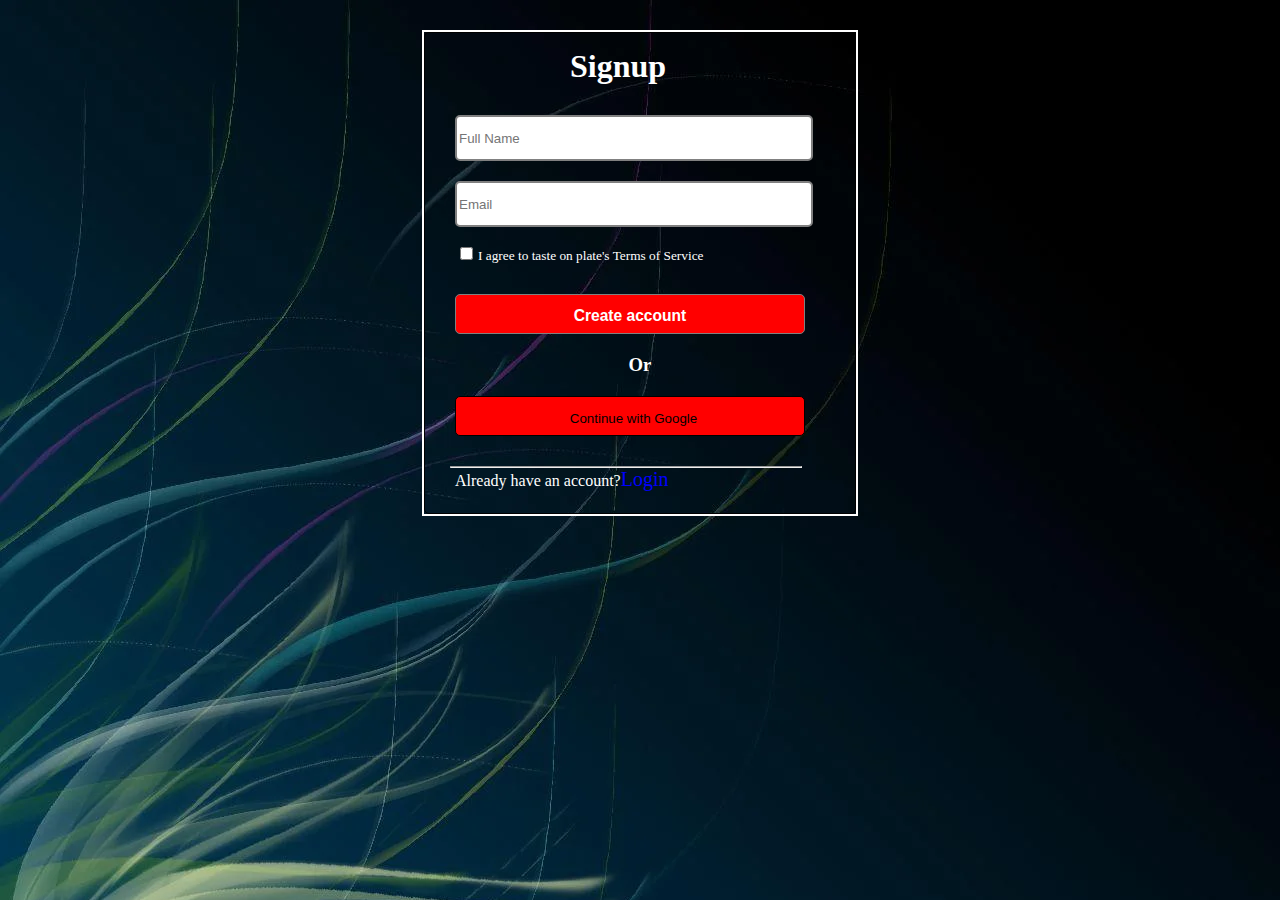
<file: login.html>
<!DOCTYPE html>
<html>

<head>
    <title></title>
    <link rel="stylesheet" href="https://cdnjs.cloudflare.com/ajax/libs/font-awesome/6.4.2/css/all.min.css"
        integrity="sha512-z3gLpd7yknf1YoNbCzqRKc4qyor8gaKU1qmn+CShxbuBusANI9QpRohGBreCFkKxLhei6S9CQXFEbbKuqLg0DA=="
        crossorigin="anonymous" referrerpolicy="no-referrer" />
    <link href="css/login.css" rel="stylesheet">
</head>
<!-- body section -->
<body style="background-image: url(images/loginbg.webp);">
    <div class="container" style="border: 2px solid white;">
        <div class="row">
            <div class="col-12 col-md-12 col-lg-12 col-12">
                <div class="header">
                    <h1 style="margin-left:130px;color: white;">Signup</h1>
                    <div class="main">
                        <input class="Name" type="text" placeholder="Full Name">
                        <input class="email" type="email" placeholder="Email">
                    </div>
                    <input class="button" type="checkbox"><small style="padding-left: 5px;color: white;">I agree to taste on plate's Terms of
                        Service</small>
                    <button type="button" class="h1">
                        <h3>Create account</h3>
                    </button>
                    <h3 style="text-align: center; margin-top: 20px;color: white;">Or</h3>
                   <a href="create"><button type="button" class="gog"><i style="padding-right:7px;"
                            class="fa-brands fa-google"></i>Continue with Google</button></a>
                    <hr style="margin-top: 30px;margin-left: 10px;width: 350px;">
                    <bold class="text">Already have an account?</blod><a href="signin.html" rel="stylesheet"
                            style="font-size:20px;color:blue;text-decoration:none">Login</a>

                </div>

            </div>

        </div>

    </div>
</body>

</html>
</file>
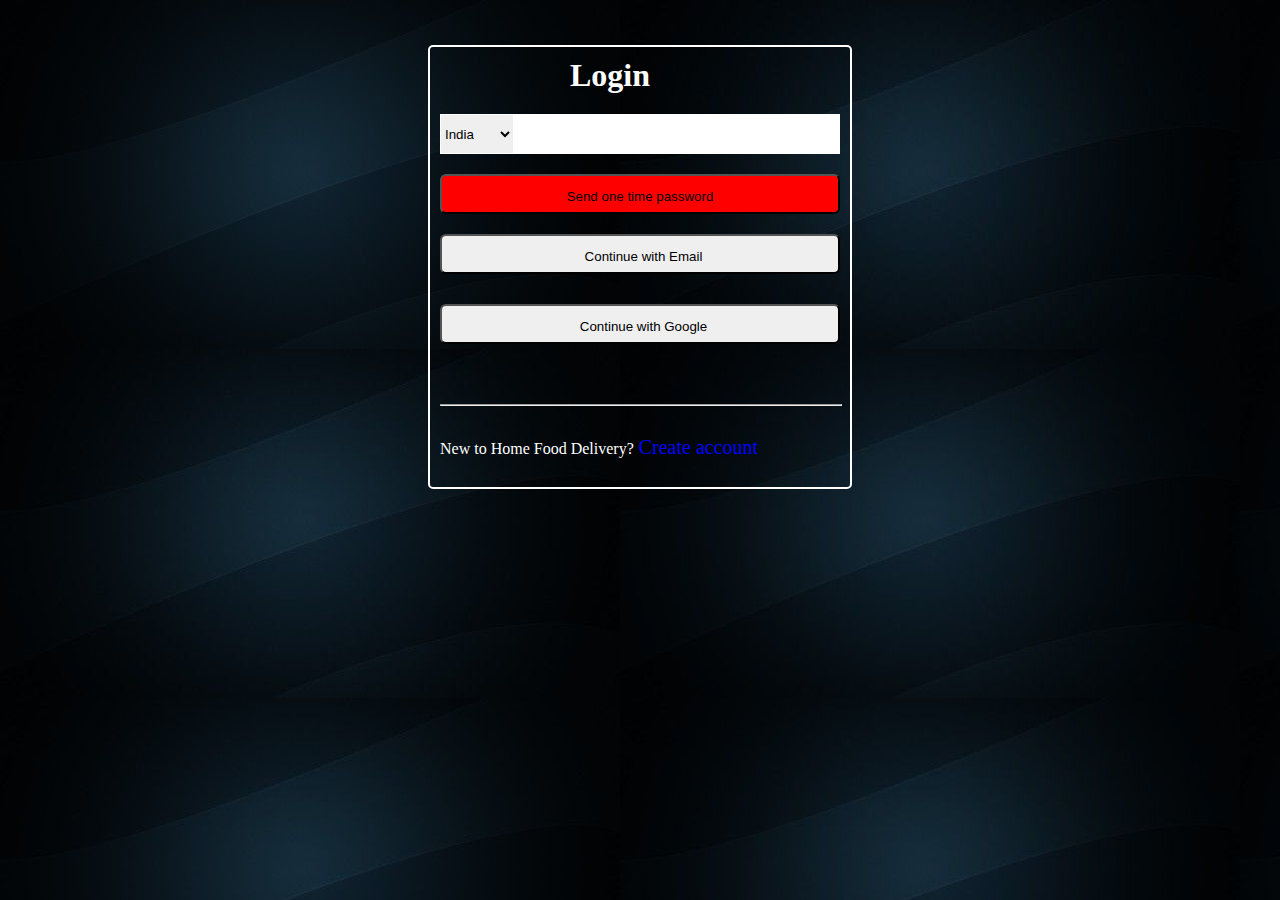
<file: signin.html>
<!DOCTYPE html>
<html>

<head>
    <title>HFD</title>
    <link href="css/signin.css" rel="stylesheet">
    <link rel="stylesheet" href="https://cdnjs.cloudflare.com/ajax/libs/font-awesome/6.4.2/css/all.min.css"
        integrity="sha512-z3gLpd7yknf1YoNbCzqRKc4qyor8gaKU1qmn+CShxbuBusANI9QpRohGBreCFkKxLhei6S9CQXFEbbKuqLg0DA=="
        crossorigin="anonymous" referrerpolicy="no-referrer" />
</head>

<body style="background-image: url(images/signupbg.jpg);">
    <div class="container">
        <div class="row">
            <div class="col-12 col-md-12 col-lg-12 col-12">
                <div class="main">
                    <h1 style="font-family:'Times New Roman', Times, serif ;margin-left:130px;color: white;">Login</h1>
                    <div class="number">
                        <select style="border: 1px solid white">
                            <option>India</option>
                            <option>Australia</option>
                            <option>USA</option>
                            <option>Franch</option>
                        </select>
                        <input type="tel" style="width: 324px; border: 1px solid white;" maxlength="10">
                    </div>
                  <a href="one time password"><button type="button" class="password">Send one time password</button></a>
                    <a href="vamsisiddam9@gmail.com"><button type="button" class="email"><i style="padding-right:7px; color: red;"
                            class="fa-solid fa-envelope"></i>Continue with Email</button></a>
                   <a href="vamsisiddam9@gmail.com"><button type="button" class="google"><i style="padding-right:7px; color:red"
                            class="fa-brands fa-google"></i>Continue with Google</button></a>
                    <hr class="hr1">
                    <p style="padding-top: 30px;color: white;"> New to Home Food Delivery?<a href="login.html" rel="stylesheet"
                            style="color: red; font-size: 20px;color: blue;text-decoration: none;"> Create account</a> </p>
                </div>

            </div>
        </div>
    </div>
</body>

</html>
</file>
<file: css/main.css>
*{
    margin: 0px;
    padding: 0px;
    box-sizing: border-box;
}
body{
    width:auto;
    height:500px;
    background-image: url(/images/mainphoto.webp);
}
.mainimg{
    width: 400px;
    height: 400px;
    border-radius: 400px;
    border: 2px solid black;
}
</file>
<file: css/gallery.css>
* {
    margin: 0px;
    padding: 0px;
    box-sizing: border-box;
}
body{
    overflow-x: hidden;
}
.logo{
    width:70px; 
    height:70px;
    border-radius: 70px;

}
.card{
    width: 300px;
    height: 230px;
    padding-right: 20px;
}

.img1 {
    width:298.5px;
    height:200px;
    border-radius:5px;
}
.img2 {
    width: 298.5px;
    height: 200px;
    border-radius:5px;
    
}
.img3 {
    width:298.5px;
    height: 200px;
    border-radius:5px;
   
}
.img4 {
    width: 298.5px;
    height: 200px;
    border-radius:5px;

}
.items1{
    width:500px;
    height:300px;
    padding-left:20px;
    border-radius: 300px;
    box-shadow: 10px 10px 5px #aaaaaa;
}

.footerimg {
    width: 200px;
    height: 200px;
    border-radius: 210px;
    background-color: black;
    padding: 20px;
    margin: 10px;
    box-shadow: 4px 4px 8px 4px #888888;
}

.footerp {
    color: white;
    font-family: cursive;
}

.icon {
    color: white;
    margin-bottom: 50px;
}
</file>
<file: css/home.css>
*{
    margin: 0px;
    padding:0px ;
    box-sizing: border-box;
}
body{
    overflow-x: hidden;
}
.logo{
    width:70px; 
    height:70px;
    border-radius: 70px;

}
.items{
width:360px;
height:300px;
padding-left:20px;
box-shadow: 10px 10px 5px #aaaaaa;
}
.items1{
    width:500px;
    height:300px;
    padding-left:20px;
    box-shadow: 10px 10px 5px #aaaaaa;
}
.middleimg{
    width:380px;
    height: 600px;
    border-radius:10px;
    text-align: center;
    padding: 20px;
}
.zindex{
    width:100%;
    height:200px;
    border: 1px solid red;
    border-radius: 50px;
}
.img1{
    width:200px;
    height:200px;
    border-radius: 100px;
    z-index:1;
    box-shadow: 5px 10px 8px #888888;
}
.img2{
    width:200px;
    height:200px;
    border-radius: 100px;
    z-index:2;
    box-shadow: 5px 10px 8px #888888;
}
.img3{
    width:200px;
    height:200px;
    border-radius: 100px;
    z-index:3;
    box-shadow: 5px 10px 8px #888888;
}
.button{
    margin-top: 150px;
}
.footerimg{
    width:200px; 
    height:200px;
    border-radius: 210px;
    background-color: black;
    padding:20px;
    margin:10px;
    box-shadow: 4px 4px 8px 4px #888888;  
}
.footerp{
    color: white;
    font-family: cursive;
}
.icon{
    color: white;
    margin-bottom:50px;
}
</file>
<file: css/login.css>
*{
    margin:0px;
}
body{
    justify-content: center;
    align-items: center;
    display: flex;
    padding: 30px;
    /* background-color; */
}
.header{
    width: 400px;
    height: 450px;
    border:1px solid black;
    border-radius: 5px;
    padding: 15px;
}
.Name{
    margin-left: 15px;
    width: 350px;
    margin-top: 30px;
    height: 40px;
    border-radius: 5px;
    border: 2px solid gray; 

}
.email{
    margin-left: 15px;
    width: 350px;
    height: 40px;
    margin-top: 20px;
    border-radius: 5px; 
    border: 2px solid gray; 
}
.button{
    margin-left: 20px;
    margin-top: 20px;
}
.h1{
    width: 350px;
    height: 40px;
    margin-top: 30px;
    margin-left: 15px;
    text-align: center;
    border: 1px solid gray;
    background-color:red;
    color: white;
    border-radius: 5px;
    padding-top: 5px;
}
.gog{
    width: 350px;
    height: 40px;
    margin-top: 20px;
    margin-left: 15px;
    text-align: center;
    border: 1px solid black;
    color: black;
    border-radius: 5px;
    padding-top: 5px;
    background-color:red;

}
.text{
    margin-top: 20px;
    padding-left: 15px;
    color: white;
}
</file>
<file: css/signin.css>
*{
    margin: 0px;
}
body{
    justify-content: center;
    align-content: center;
    display:flex;
    flex-wrap: wrap;
    padding: 25px;
}
.main{
    width:400px;
    height:420px;
    border: 2px solid white;
    padding: 10px;
    margin-top: 20px;
    border-radius: 5px;
    
}
.number{
    width: 400px;
    height: 40px;
    margin-top: 20px;
    display: flex;
    border-radius: 5px;
}
.password{
    width: 400px;
    height: 40px;
    /* border: 1px solid black; */
    text-align: center;
    padding-top: 5px;
    background-color: red;
    color:( #f45c5c14, 88, 88);
    border-radius:6px;
    margin-top: 20px;
}
.center{
    text-align: center;
    margin-top: 10px;
}
.email{
    width: 400px;
    height: 40px;
    /* border: 1px solid black; */
    text-align: center;
    padding-top: 5px;
    color:( #f45c5c14, 88, 88);
    border-radius:6px;
    margin-top: 20px;
}
.google{
    width: 400px;
    height: 40px;
    /* border: 1px solid black; */
    text-align: center;
    padding-top: 5px;
    color:( #f45c5c14, 88, 88);
    border-radius:6px;
    margin-top: 30px;
}
.hr1{
    margin-top: 60px;
    width:400px;
    color: white;
}
</file>
